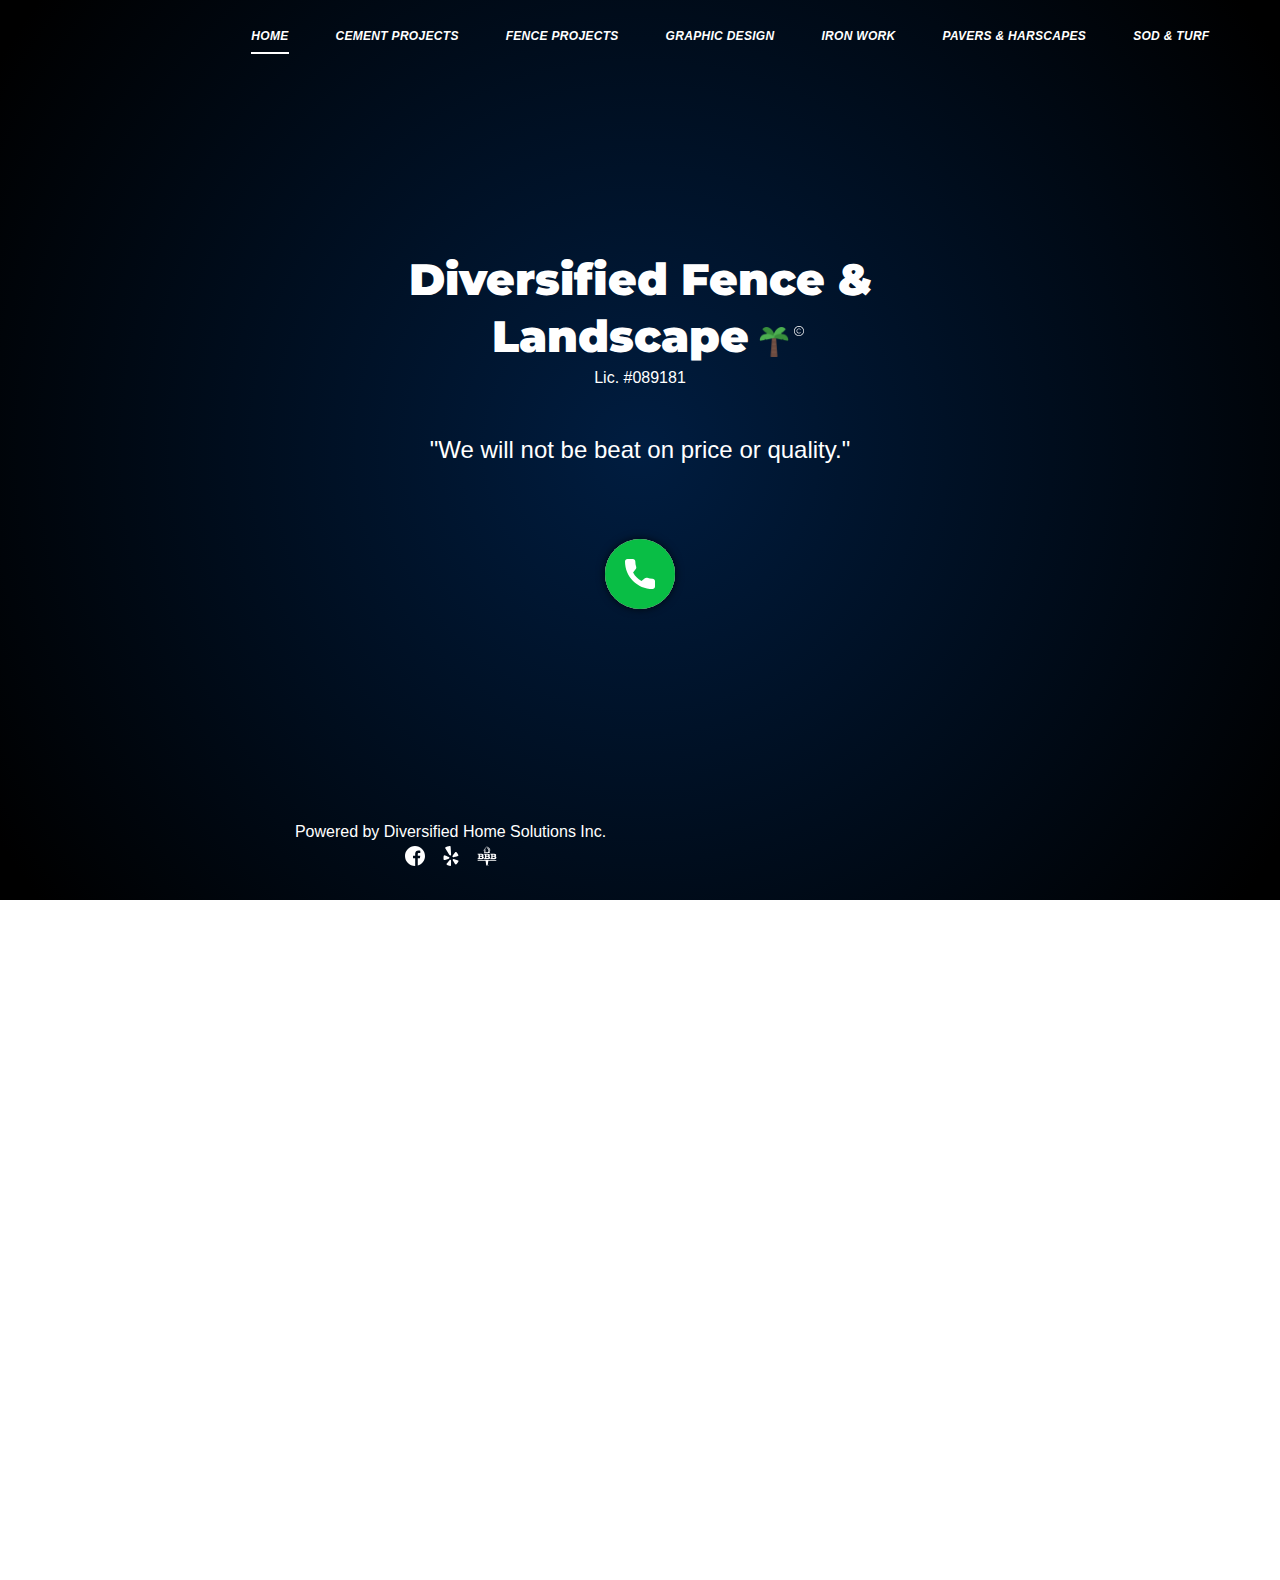
<file: index.html>
<!DOCTYPE html>
<html lang="en">

<head>

    <!-- Global site tag (gtag.js) - Google Analytics -->
    <script async src="https://www.googletagmanager.com/gtag/js?id=UA-137702322-26"></script>
    <script>
        window.dataLayer = window.dataLayer || [];
        function gtag() { dataLayer.push(arguments); }
        gtag('js', new Date());

        gtag('config', 'UA-137702322-26');
    </script>

    <meta charset="UTF-8">
    <meta name="viewport" content="width=device-width, initial-scale=1.0">

    <link rel="stylesheet" href="style.css">
    <link rel="stylesheet" href="nav.css">

    <link rel="canonical" href="https://www.diversifiedhomesolutionsinc.com/">

    <link rel="apple-touch-icon" sizes="180x180" href="/apple-touch-icon.png">
    <link rel="icon" type="image/png" sizes="32x32" href="/favicon-32x32.png">
    <link rel="icon" type="image/png" sizes="16x16" href="/favicon-16x16.png">
    <link rel="manifest" href="/site.webmanifest">
    <meta name="msapplication-TileColor" content="#da532c">
    <meta name="theme-color" content="#ffffff">

    <!-- jQuery -->
    <script defer src="https://ajax.googleapis.com/ajax/libs/jquery/3.4.1/jquery.min.js"></script>

    <link href="https://fonts.googleapis.com/css2?family=Audiowide&display=swap" rel="stylesheet">
    <link href="https://fonts.googleapis.com/css?family=Montserrat:500,600,700,800,900-Roboto&display=swap" rel="stylesheet">

    <title>Diversified Fence & Landscape</title>
</head>

<body>

    <header>

        <!-- ============================================ -->
        <!--                   NAVIGATION                 -->
        <!-- ============================================ -->

        <nav>
            <div class="navbar-menu">
                <div id="side-menu" class="side-nav">


                    <ul id="on-top" class="navbar-links">
                        <li class="nav-li"><a class="active-menu nav-link" href="/index.html">Home</a></li>
                        <li class="nav-li"><a class="nav-link" href="/html/cement-projects.html">Cement Projects</a></li>
                        <li class="nav-li"><a class="nav-link" href="/html/fence-projects.html">Fence Projects</a></li>
                        <li class="nav-li"><a class="nav-link" href="/html/graphic-design.html">Graphic Design</a></li>
                        <li class="nav-li"><a class="nav-link" href="/html/ornamental-iron-works.html">Iron Work</a></li>
                        <li class="nav-li"><a class="nav-link" href="/html/pavers-and-hardscapes.html">Pavers & Harscapes</a></li>
                        <li class="nav-li"><a class="nav-link" href="/html/sod-and-turf.html">Sod & Turf</a></li>
                    </ul>
                </div>
            </div>
        </nav>
    </header>

    <div aria-hidden="true" class="dark"></div>

    <section id="hero">
        <div aria-hidden="true" class="dark2"></div>
        <div aria-hidden="true" id="dark"></div>
        <div class="container hero-content">
            <div class="heroText">
                <h1 id="home-h">Diversified Fence & Landscape<img aria-hidden="true" class="island" src="/island.png" alt=""></h1>
                <p class="license">Lic. #089181</p>
                <div class="tabs">
                    <a class="link" href="/html/cement-projects.html">Cement</a>
                    <a class="link" href="/html/fence-projects.html">Fencing</a>
                    <a class="link" href="/html/graphic-design.html">Graphics</a>
                    <a class="link" href="/html/ornamental-iron-works.html">Iron Work</a>
                    <a class="link" href="/html/pavers-and-hardscapes.html">Pavers</a>
                    <a class="link" href="/html/sod-and-turf.html">Sod</a>
                </div>
                <h2 id="home-p">"We will not be beat on price or quality."</h2>
                <button aria-label="click to contact page" class="button-transparent about-button desktop-call" onclick="location.href='tel:619-547-3687'" type="button">
                    <svg aria-hidden="true" xmlns="http://www.w3.org/2000/svg" xmlns:xlink="http://www.w3.org/1999/xlink" version="1.1" id="Capa_1" x="0px" y="0px" viewBox="0 0 384 384" style="enable-background:new 0 0 384 384;" xml:space="preserve" width="512px" height="512px">
                        <g>
                            <g>
                                <g>
                                    <path d="M353.188,252.052c-23.51,0-46.594-3.677-68.469-10.906c-10.719-3.656-23.896-0.302-30.438,6.417l-43.177,32.594    c-50.073-26.729-80.917-57.563-107.281-107.26l31.635-42.052c8.219-8.208,11.167-20.198,7.635-31.448    c-7.26-21.99-10.948-45.063-10.948-68.583C132.146,13.823,118.323,0,101.333,0H30.813C13.823,0,0,13.823,0,30.813    C0,225.563,158.438,384,353.188,384c16.99,0,30.813-13.823,30.813-30.813v-70.323C384,265.875,370.177,252.052,353.188,252.052z" data-original="#000000" class="active-path" data-old_color="#000000" fill="#FFFFFF" />
                                </g>
                            </g>
                        </g>
                    </svg>
                    <div aria-hidden="true" class="circle circle1"></div>
                    <div aria-hidden="true" class="circle circle2"></div>
                    <div aria-hidden="true" class="circle circle3"></div>
                </button>
                <button aria-label="click to contact page" class="button-transparent about-button mobile-call" onclick="location.href='tel:619-547-3687'" type="button">
                    <svg aria-hidden="true" xmlns="http://www.w3.org/2000/svg" xmlns:xlink="http://www.w3.org/1999/xlink" version="1.1" id="Capa_1" x="0px" y="0px" viewBox="0 0 384 384" style="enable-background:new 0 0 384 384;" xml:space="preserve" width="512px" height="512px">
                        <g>
                            <g>
                                <g>
                                    <path d="M353.188,252.052c-23.51,0-46.594-3.677-68.469-10.906c-10.719-3.656-23.896-0.302-30.438,6.417l-43.177,32.594    c-50.073-26.729-80.917-57.563-107.281-107.26l31.635-42.052c8.219-8.208,11.167-20.198,7.635-31.448    c-7.26-21.99-10.948-45.063-10.948-68.583C132.146,13.823,118.323,0,101.333,0H30.813C13.823,0,0,13.823,0,30.813    C0,225.563,158.438,384,353.188,384c16.99,0,30.813-13.823,30.813-30.813v-70.323C384,265.875,370.177,252.052,353.188,252.052z" data-original="#000000" class="active-path" data-old_color="#000000" fill="#FFFFFF" />
                                </g>
                            </g>
                        </g>
                    </svg>
                    <div aria-hidden="true" class="circle circle1"></div>
                    <div aria-hidden="true" class="circle circle2"></div>
                    <div aria-hidden="true" class="circle circle3"></div>
                </button>
            </div>
            <div class="pop-in">
                <img src="/headshot.jpg" alt="">
                <div class="pop-in-group">
                    <p>Click to text our online estimator Nathan Gabriel.</p>
                    <a href="sms://6195473687">(619) 547-3687</a>
                </div>
                <button class="call-now" onclick="location.href='sms://6195473687'">
                    <img aria-hidden="true" src="text-message.svg" alt="">
                </button>
                <div class="services-button">
                    <p>Questionaire: <a href="#">How can we help you?</a></p>
                </div>
            </div>
            <p class="info">Powered by Diversified Home Solutions Inc.</p>
            <div class="social">
                <a href=""><img src="/facebook.svg" alt="facebook link" width="20px" height="20px"></a>
                <a href="https://www.yelp.com/biz/diversified-fence-and-landscape-san-diego-3"><img src="/yelp.svg" alt="yelp link" width="20px" height="20px"></a>
                <a href="https://www.bbb.org/us/ca/chula-vista/profile/fence-contractors/diversified-fence-and-landscape-1126-1000073860"><img src="/bbb.svg" alt="better business bureau link" width="20px" height="20px"></a>
            </div>
        </div>
        <div id="portfolio">
            <button class="close">Close</button>
            <div class="image-group">
                <img src="/images/image-1.jpg" alt="">
                <img src="/images/image-2.jpg" alt="">
                <img src="/images/image-3.jpg" alt="">
                <img src="/images/image-4.jpg" alt="">
                <img src="/images/image-5.jpg" alt="">
                <img src="/images/image-6.jpg" alt="">
                <img src="/images/image-7.jpg" alt="">
                <img src="/images/image-8.jpg" alt="">
                <img src="/images/image-9.jpg" alt="">
                <img src="/images/image-10.jpg" alt="">
                <img src="/images/image-11.jpg" alt="">
                <img src="/images/image-12.jpg" alt="">
                <img src="/images/image-14.jpg" alt="">
                <img src="/images/image-15.jpg" alt="">
            </div>
        </div>
        <form id="contact" name="Contact Form" method="post" data-netlify="true">
            <h3 class="contact-topper"><span>DROP</span> US A LINE</h3>

            <input aria-label="name" name="name" placeholder="Name" type="text" tabindex="1" required>
            <input aria-label="address" name="address" placeholder="Address" type="text" tabindex="1" required>
            <input aria-label="phone number" name="phone" placeholder="Your Phone Number" type="tel" tabindex="3" required>
            <select name="services" id="services" class="minimal">
                <option value="Servcies Needed" disabled selected>Services Needed</option>
                <option value="Tree Removal">Tree Removal</option>
                <option value="Tree Trim">Tree Trim</option>
                <option value="Tree Installation">Tree Installation</option>
                <option value="Yard Maintenance">Yard Maintenance</option>
                <option value="Turf Installation">Turf Installation</option>
                <option value="Sod Installation">Sod Installation</option>
                <option value="Paver or Concrete Installation">Paver or Concrete Installation</option>
                <option value="Other">Other</option>
            </select>
            <textarea aria-label="write your message" name="message" placeholder="Type your Message Here...." tabindex="5" required></textarea>

            <p class="form-submit">
                <a class="go-back" href="#">Go Back</a>
                <button name="submit" type="submit" id="contact-submit" class="primary button-solid" data-submit="...Sending">Submit</button>
            </p>
        </form>
    </section>

    <script defer src="/app.js"></script>

</body>

</html>
</file>
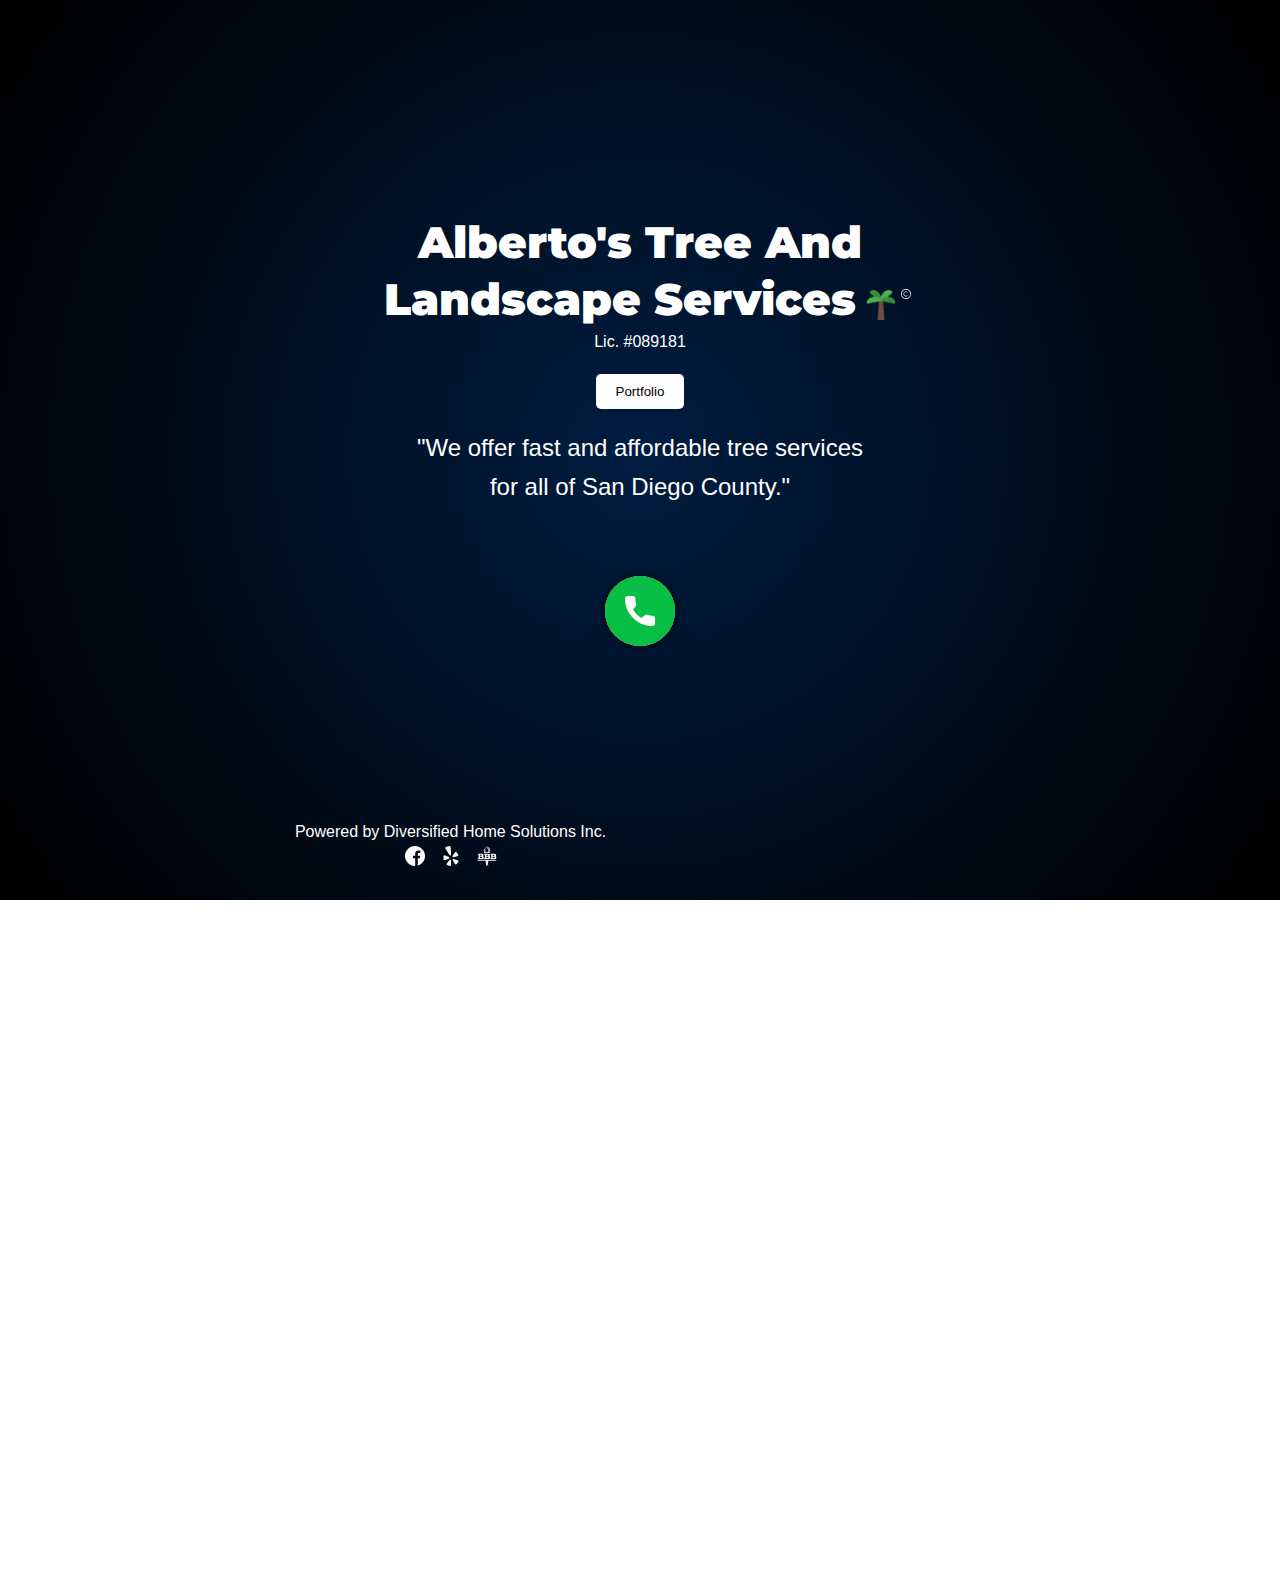
<file: Alberto.html>
<!DOCTYPE html>
<html lang="en">

<head>

    <!-- Global site tag (gtag.js) - Google Analytics -->
    <script async src="https://www.googletagmanager.com/gtag/js?id=UA-137702322-26"></script>
    <script>
        window.dataLayer = window.dataLayer || [];
        function gtag() { dataLayer.push(arguments); }
        gtag('js', new Date());

        gtag('config', 'UA-137702322-26');
    </script>

    <meta charset="UTF-8">
    <meta name="viewport" content="width=device-width, initial-scale=1.0">

    <link rel="stylesheet" href="style.css">
    <link rel="stylesheet" href="nav.css">

    <link rel="apple-touch-icon" sizes="180x180" href="/apple-touch-icon.png">
    <link rel="icon" type="image/png" sizes="32x32" href="/favicon-32x32.png">
    <link rel="icon" type="image/png" sizes="16x16" href="/favicon-16x16.png">
    <link rel="manifest" href="/site.webmanifest">
    <meta name="msapplication-TileColor" content="#da532c">
    <meta name="theme-color" content="#ffffff">

    <!-- jQuery -->
    <script defer src="https://ajax.googleapis.com/ajax/libs/jquery/3.4.1/jquery.min.js"></script>

    <link href="https://fonts.googleapis.com/css2?family=Audiowide&display=swap" rel="stylesheet">
    <link href="https://fonts.googleapis.com/css?family=Montserrat:500,600,700,800,900-Roboto&display=swap" rel="stylesheet">

    <title>Diversified Tree Services</title>
</head>

<body>

    <header>

        <!-- ============================================ -->
        <!--                   NAVIGATION                 -->
        <!-- ============================================ -->

        <!-- <nav>
            <div class="navbar-menu">
                <div id="side-menu" class="side-nav">


                    <ul id="on-top" class="navbar-links">
                        <li class="nav-li"><a class="active-menu nav-link" href="/index.html">Home</a></li>
                        <li class="nav-li"><a class="nav-link" href="/html/cement-projects.html">Cement Projects</a></li>
                        <li class="nav-li"><a class="nav-link" href="/html/fence-projects.html">Fence Projects</a></li>
                        <li class="nav-li"><a class="nav-link" href="/html/graphic-design.html">Graphic Design</a></li>
                        <li class="nav-li"><a class="nav-link" href="/html/ornamental-iron-works.html">Iron Work</a></li>
                        <li class="nav-li"><a class="nav-link" href="/html/pavers-and-hardscapes.html">Pavers & Harscapes</a></li>
                        <li class="nav-li"><a class="nav-link" href="/html/sod-and-turf.html">Sod & Turf</a></li>
                    </ul>
                </div>
            </div>
        </nav>
    </header> -->

    <div aria-hidden="true" class="dark"></div>

    <section id="hero">
        <div aria-hidden="true" class="dark2"></div>
        <div aria-hidden="true" id="dark"></div>
        <div class="container hero-content">
            <div class="heroText">
                <h1 id="home-h">Alberto's Tree And Landscape Services<img aria-hidden="true" class="island" src="/island.png" alt=""></h1>
                <p class="license">Lic. #089181</p>
                <button class="portfolio button">Portfolio</button>
                <h2 id="home-p">"We offer fast and affordable tree services for all of San Diego County."</h2>
                <button aria-label="click to contact page" class="button-transparent about-button desktop-call" onclick="location.href='tel:619-457-9725'" type="button">
                    <svg aria-hidden="true" xmlns="http://www.w3.org/2000/svg" xmlns:xlink="http://www.w3.org/1999/xlink" version="1.1" id="Capa_1" x="0px" y="0px" viewBox="0 0 384 384" style="enable-background:new 0 0 384 384;" xml:space="preserve" width="512px" height="512px">
                        <g>
                            <g>
                                <g>
                                    <path d="M353.188,252.052c-23.51,0-46.594-3.677-68.469-10.906c-10.719-3.656-23.896-0.302-30.438,6.417l-43.177,32.594    c-50.073-26.729-80.917-57.563-107.281-107.26l31.635-42.052c8.219-8.208,11.167-20.198,7.635-31.448    c-7.26-21.99-10.948-45.063-10.948-68.583C132.146,13.823,118.323,0,101.333,0H30.813C13.823,0,0,13.823,0,30.813    C0,225.563,158.438,384,353.188,384c16.99,0,30.813-13.823,30.813-30.813v-70.323C384,265.875,370.177,252.052,353.188,252.052z" data-original="#000000" class="active-path" data-old_color="#000000" fill="#FFFFFF" />
                                </g>
                            </g>
                        </g>
                    </svg>
                    <div aria-hidden="true" class="circle circle1"></div>
                    <div aria-hidden="true" class="circle circle2"></div>
                    <div aria-hidden="true" class="circle circle3"></div>
                </button>
                <button aria-label="click to contact page" class="button-transparent about-button mobile-call" onclick="location.href='tel:619-547-3687'" type="button">
                    <svg aria-hidden="true" xmlns="http://www.w3.org/2000/svg" xmlns:xlink="http://www.w3.org/1999/xlink" version="1.1" id="Capa_1" x="0px" y="0px" viewBox="0 0 384 384" style="enable-background:new 0 0 384 384;" xml:space="preserve" width="512px" height="512px">
                        <g>
                            <g>
                                <g>
                                    <path d="M353.188,252.052c-23.51,0-46.594-3.677-68.469-10.906c-10.719-3.656-23.896-0.302-30.438,6.417l-43.177,32.594    c-50.073-26.729-80.917-57.563-107.281-107.26l31.635-42.052c8.219-8.208,11.167-20.198,7.635-31.448    c-7.26-21.99-10.948-45.063-10.948-68.583C132.146,13.823,118.323,0,101.333,0H30.813C13.823,0,0,13.823,0,30.813    C0,225.563,158.438,384,353.188,384c16.99,0,30.813-13.823,30.813-30.813v-70.323C384,265.875,370.177,252.052,353.188,252.052z" data-original="#000000" class="active-path" data-old_color="#000000" fill="#FFFFFF" />
                                </g>
                            </g>
                        </g>
                    </svg>
                    <div aria-hidden="true" class="circle circle1"></div>
                    <div aria-hidden="true" class="circle circle2"></div>
                    <div aria-hidden="true" class="circle circle3"></div>
                </button>
            </div>
            <div class="pop-in">
                <img src="/images/image-3.jpg" alt="">
                <div class="pop-in-group">
                    <p>Click to text your tree service specialist now!</p>
                    <a href="sms://6194579725">(619) 457-9725</a>
                </div>
                <button class="call-now" onclick="location.href='sms://6194579725'">
                    <img src="text-message.svg" alt="">
                </button>
                <div class="services-button">
                    <p>Questionaire: <a href="#">How can we help you?</a></p>
                </div>
            </div>
            <p class="info">Powered by Diversified Home Solutions Inc.</p>
            <div class="social">
                <a href=""><img src="/facebook.svg" alt="facebook link" width="20px" height="20px"></a>
                <a href="https://www.yelp.com/biz/diversified-fence-and-landscape-san-diego-3"><img src="/yelp.svg" alt="yelp link" width="20px" height="20px"></a>
                <a href="https://www.bbb.org/us/ca/chula-vista/profile/fence-contractors/diversified-fence-and-landscape-1126-1000073860"><img src="/bbb.svg" alt="better business bureau link" width="20px" height="20px"></a>
            </div>
        </div>
        <div id="portfolio">
            <button class="close">Close</button>
            <div class="image-group">
                <img src="/images/image-1.jpg" alt="">
                <img src="/images/image-2.jpg" alt="">
                <img src="/images/image-3.jpg" alt="">
                <img src="/images/image-4.jpg" alt="">
                <img src="/images/image-5.jpg" alt="">
                <img src="/images/image-6.jpg" alt="">
                <img src="/images/image-7.jpg" alt="">
                <img src="/images/image-8.jpg" alt="">
                <img src="/images/image-9.jpg" alt="">
                <img src="/images/image-10.jpg" alt="">
                <img src="/images/image-11.jpg" alt="">
                <img src="/images/image-12.jpg" alt="">
                <img src="/images/image-14.jpg" alt="">
                <img src="/images/image-15.jpg" alt="">
            </div>
        </div>
        <form id="contact" name="Contact Form" method="post" data-netlify="true">
            <h3 class="contact-topper"><span>DROP</span> US A LINE</h3>

            <input aria-label="name" name="name" placeholder="Name" type="text" tabindex="1" required>
            <input aria-label="address" name="address" placeholder="Address" type="text" tabindex="1" required>
            <input aria-label="phone number" name="phone" placeholder="Your Phone Number" type="tel" tabindex="3" required>
            <select name="services" id="services" class="minimal">
                <option value="Servcies Needed" disabled selected>Services Needed</option>
                <option value="Tree Removal">Tree Removal</option>
                <option value="Tree Trim">Tree Trim</option>
                <option value="Tree Installation">Tree Installation</option>
                <option value="Yard Maintenance">Yard Maintenance</option>
                <option value="Turf Installation">Turf Installation</option>
                <option value="Sod Installation">Sod Installation</option>
                <option value="Paver or Concrete Installation">Paver or Concrete Installation</option>
                <option value="Other">Other</option>
            </select>
            <textarea aria-label="write your message" name="message" placeholder="Type your Message Here...." tabindex="5" required></textarea>

            <p class="form-submit">
                <a class="go-back" href="#">Go Back</a>
                <button name="submit" type="submit" id="contact-submit" class="primary button-solid" data-submit="...Sending">Submit</button>
            </p>
        </form>
    </section>

    <script defer src="/app.js"></script>

</body>

</html>
</file>
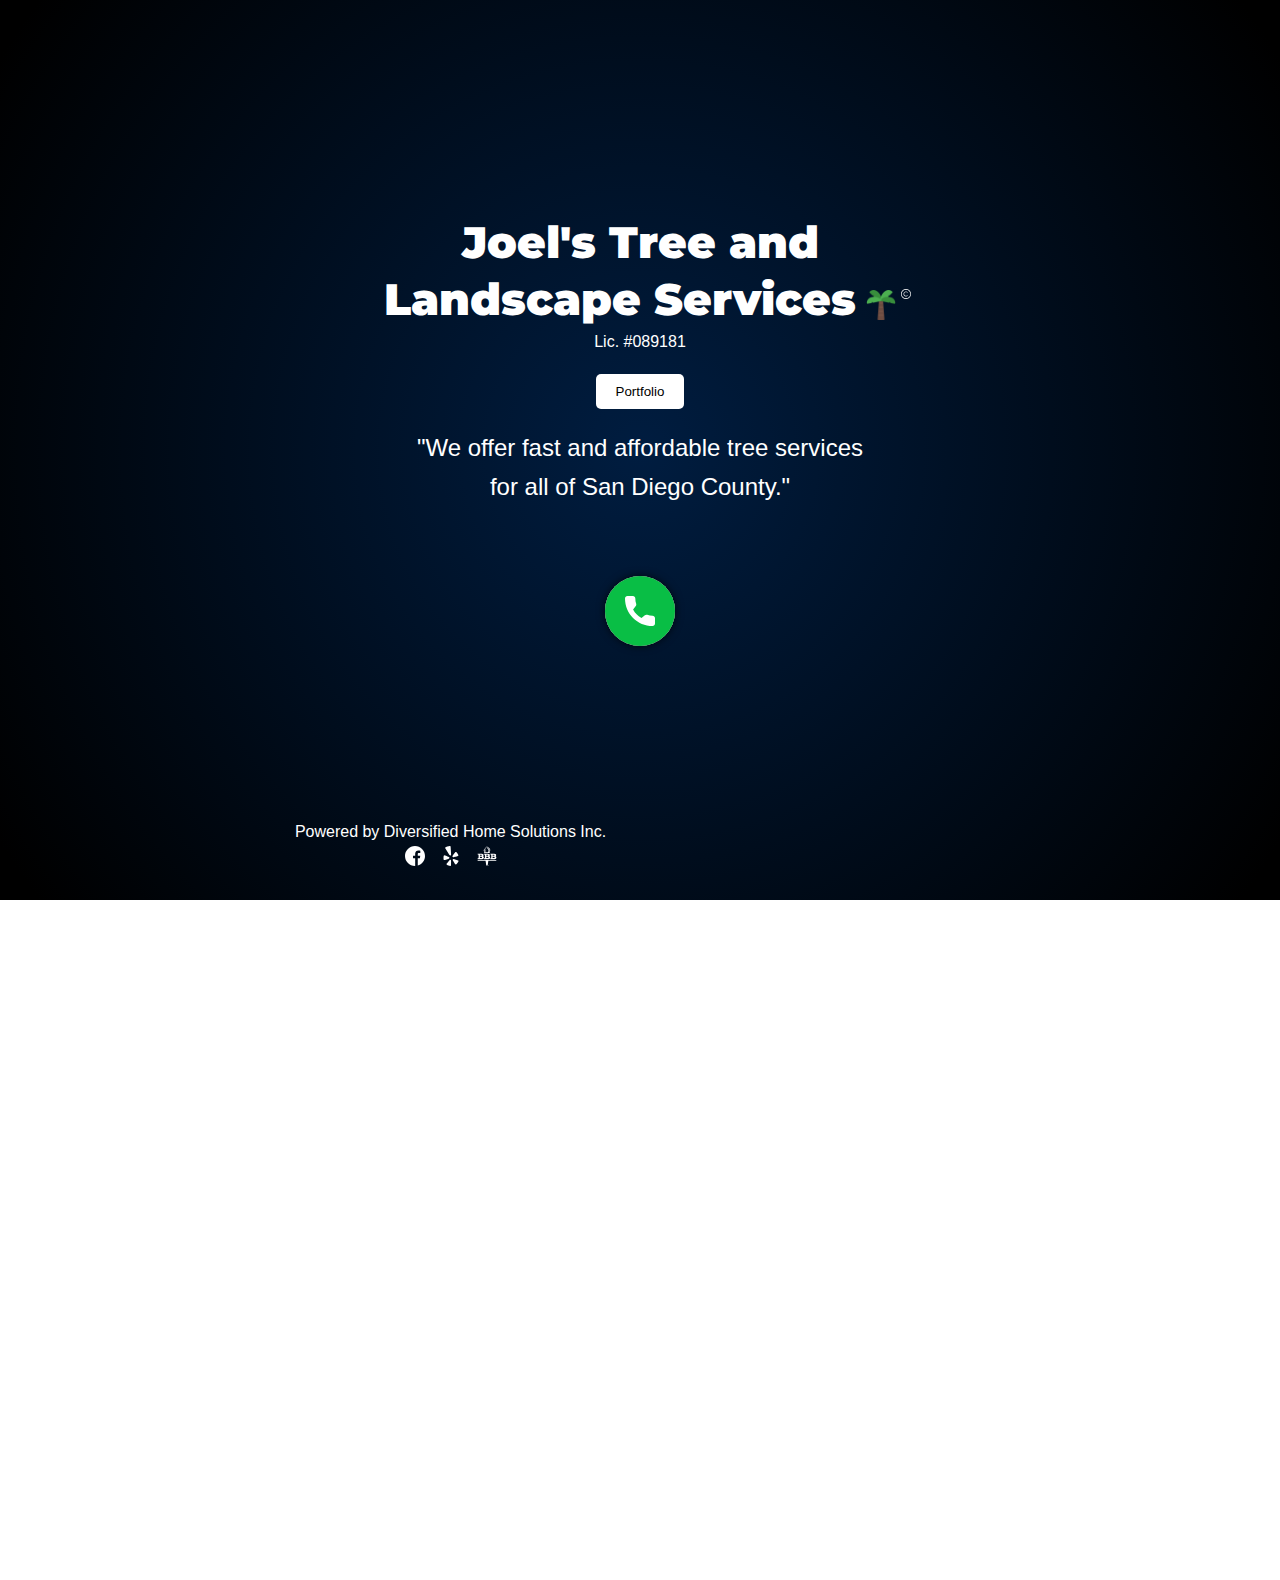
<file: Joel.html>
<!DOCTYPE html>
<html lang="en">

<head>

    <!-- Global site tag (gtag.js) - Google Analytics -->
    <script async src="https://www.googletagmanager.com/gtag/js?id=UA-137702322-26"></script>
    <script>
        window.dataLayer = window.dataLayer || [];
        function gtag() { dataLayer.push(arguments); }
        gtag('js', new Date());

        gtag('config', 'UA-137702322-26');
    </script>

    <meta charset="UTF-8">
    <meta name="viewport" content="width=device-width, initial-scale=1.0">

    <link rel="stylesheet" href="style.css">
    <link rel="stylesheet" href="nav.css">

    <link rel="apple-touch-icon" sizes="180x180" href="/apple-touch-icon.png">
    <link rel="icon" type="image/png" sizes="32x32" href="/favicon-32x32.png">
    <link rel="icon" type="image/png" sizes="16x16" href="/favicon-16x16.png">
    <link rel="manifest" href="/site.webmanifest">
    <meta name="msapplication-TileColor" content="#da532c">
    <meta name="theme-color" content="#ffffff">

    <!-- jQuery -->
    <script defer src="https://ajax.googleapis.com/ajax/libs/jquery/3.4.1/jquery.min.js"></script>

    <link href="https://fonts.googleapis.com/css2?family=Audiowide&display=swap" rel="stylesheet">
    <link href="https://fonts.googleapis.com/css?family=Montserrat:500,600,700,800,900-Roboto&display=swap" rel="stylesheet">

    <title>Diversified Tree Services</title>
</head>

<body>

    <header>


        <!-- ============================================ -->
        <!--                   NAVIGATION                 -->
        <!-- ============================================ -->

        <!-- <nav>
            <div class="navbar-menu">
                <div id="side-menu" class="side-nav">


                    <ul id="on-top" class="navbar-links">
                        <li class="nav-li"><a class="active-menu nav-link" href="/index.html">Home</a></li>
                        <li class="nav-li"><a class="nav-link" href="/html/cement-projects.html">Cement Projects</a></li>
                        <li class="nav-li"><a class="nav-link" href="/html/fence-projects.html">Fence Projects</a></li>
                        <li class="nav-li"><a class="nav-link" href="/html/graphic-design.html">Graphic Design</a></li>
                        <li class="nav-li"><a class="nav-link" href="/html/ornamental-iron-works.html">Iron Work</a></li>
                        <li class="nav-li"><a class="nav-link" href="/html/pavers-and-hardscapes.html">Pavers & Harscapes</a></li>
                        <li class="nav-li"><a class="nav-link" href="/html/sod-and-turf.html">Sod & Turf</a></li>
                    </ul>
                </div>
            </div>
        </nav> -->
    </header>

    <div aria-hidden="true" class="dark"></div>

    <section id="hero">
        <div aria-hidden="true" class="dark2"></div>
        <div aria-hidden="true" id="dark"></div>
        <div class="container hero-content">
            <div class="heroText">
                <h1 id="home-h">Joel's Tree and Landscape Services<img aria-hidden="true" class="island" src="/island.png" alt=""></h1>
                <p class="license">Lic. #089181</p>
                <button class="portfolio button">Portfolio</button>
                <h2 id="home-p">"We offer fast and affordable tree services for all of San Diego County."</h2>
                <button aria-label="click to contact page" class="button-transparent about-button desktop-call" onclick="location.href='tel:619-587-0678'" type="button">
                    <svg aria-hidden="true" xmlns="http://www.w3.org/2000/svg" xmlns:xlink="http://www.w3.org/1999/xlink" version="1.1" id="Capa_1" x="0px" y="0px" viewBox="0 0 384 384" style="enable-background:new 0 0 384 384;" xml:space="preserve" width="512px" height="512px">
                        <g>
                            <g>
                                <g>
                                    <path d="M353.188,252.052c-23.51,0-46.594-3.677-68.469-10.906c-10.719-3.656-23.896-0.302-30.438,6.417l-43.177,32.594    c-50.073-26.729-80.917-57.563-107.281-107.26l31.635-42.052c8.219-8.208,11.167-20.198,7.635-31.448    c-7.26-21.99-10.948-45.063-10.948-68.583C132.146,13.823,118.323,0,101.333,0H30.813C13.823,0,0,13.823,0,30.813    C0,225.563,158.438,384,353.188,384c16.99,0,30.813-13.823,30.813-30.813v-70.323C384,265.875,370.177,252.052,353.188,252.052z" data-original="#000000" class="active-path" data-old_color="#000000" fill="#FFFFFF" />
                                </g>
                            </g>
                        </g>
                    </svg>
                    <div aria-hidden="true" class="circle circle1"></div>
                    <div aria-hidden="true" class="circle circle2"></div>
                    <div aria-hidden="true" class="circle circle3"></div>
                </button>
                <button aria-label="click to contact page" class="button-transparent about-button mobile-call" onclick="location.href='tel:619-547-3687'" type="button">
                    <svg aria-hidden="true" xmlns="http://www.w3.org/2000/svg" xmlns:xlink="http://www.w3.org/1999/xlink" version="1.1" id="Capa_1" x="0px" y="0px" viewBox="0 0 384 384" style="enable-background:new 0 0 384 384;" xml:space="preserve" width="512px" height="512px">
                        <g>
                            <g>
                                <g>
                                    <path d="M353.188,252.052c-23.51,0-46.594-3.677-68.469-10.906c-10.719-3.656-23.896-0.302-30.438,6.417l-43.177,32.594    c-50.073-26.729-80.917-57.563-107.281-107.26l31.635-42.052c8.219-8.208,11.167-20.198,7.635-31.448    c-7.26-21.99-10.948-45.063-10.948-68.583C132.146,13.823,118.323,0,101.333,0H30.813C13.823,0,0,13.823,0,30.813    C0,225.563,158.438,384,353.188,384c16.99,0,30.813-13.823,30.813-30.813v-70.323C384,265.875,370.177,252.052,353.188,252.052z" data-original="#000000" class="active-path" data-old_color="#000000" fill="#FFFFFF" />
                                </g>
                            </g>
                        </g>
                    </svg>
                    <div aria-hidden="true" class="circle circle1"></div>
                    <div aria-hidden="true" class="circle circle2"></div>
                    <div aria-hidden="true" class="circle circle3"></div>
                </button>
            </div>
            <div class="pop-in">
                <img src="/images/image-12.jpg" alt="">
                <div class="pop-in-group">
                    <p>Click to text your tree service specialist now!</p>
                    <a href="sms://6195870678">(619) 587-0678</a>
                </div>
                <button class="call-now" onclick="location.href='sms://6195870678'">
                    <img src="text-message.svg" alt="">
                </button>
                <div class="services-button">
                    <p>Questionaire: <a href="#">How can we help you?</a></p>
                </div>
            </div>
            <p class="info">Powered by Diversified Home Solutions Inc.</p>
            <div class="social">
                <a href=""><img src="/facebook.svg" alt="facebook link" width="20px" height="20px"></a>
                <a href="https://www.yelp.com/biz/diversified-fence-and-landscape-san-diego-3"><img src="/yelp.svg" alt="yelp link" width="20px" height="20px"></a>
                <a href="https://www.bbb.org/us/ca/chula-vista/profile/fence-contractors/diversified-fence-and-landscape-1126-1000073860"><img src="/bbb.svg" alt="better business bureau link" width="20px" height="20px"></a>
            </div>
        </div>
        <div id="portfolio">
            <button class="close">Close</button>
            <div class="image-group">
                <img src="/images/image-1.jpg" alt="">
                <img src="/images/image-2.jpg" alt="">
                <img src="/images/image-3.jpg" alt="">
                <img src="/images/image-4.jpg" alt="">
                <img src="/images/image-5.jpg" alt="">
                <img src="/images/image-6.jpg" alt="">
                <img src="/images/image-7.jpg" alt="">
                <img src="/images/image-8.jpg" alt="">
                <img src="/images/image-9.jpg" alt="">
                <img src="/images/image-10.jpg" alt="">
                <img src="/images/image-11.jpg" alt="">
                <img src="/images/image-12.jpg" alt="">
                <img src="/images/image-14.jpg" alt="">
                <img src="/images/image-15.jpg" alt="">
            </div>
        </div>
        <form id="contact" name="Contact Form" method="post" data-netlify="true">
            <h3 class="contact-topper"><span>DROP</span> US A LINE</h3>

            <input aria-label="name" name="name" placeholder="Name" type="text" tabindex="1" required>
            <input aria-label="address" name="address" placeholder="Address" type="text" tabindex="1" required>
            <input aria-label="phone number" name="phone" placeholder="Your Phone Number" type="tel" tabindex="3" required>
            <select name="services" id="services" class="minimal">
                <option value="Servcies Needed" disabled selected>Services Needed</option>
                <option value="Tree Removal">Tree Removal</option>
                <option value="Tree Trim">Tree Trim</option>
                <option value="Tree Installation">Tree Installation</option>
                <option value="Yard Maintenance">Yard Maintenance</option>
                <option value="Turf Installation">Turf Installation</option>
                <option value="Sod Installation">Sod Installation</option>
                <option value="Paver or Concrete Installation">Paver or Concrete Installation</option>
                <option value="Other">Other</option>
            </select>
            <textarea aria-label="write your message" name="message" placeholder="Type your Message Here...." tabindex="5" required></textarea>

            <p class="form-submit">
                <a class="go-back" href="#">Go Back</a>
                <button name="submit" type="submit" id="contact-submit" class="primary button-solid" data-submit="...Sending">Submit</button>
            </p>
        </form>
    </section>

    <script defer src="/app.js"></script>

</body>

</html>
</file>
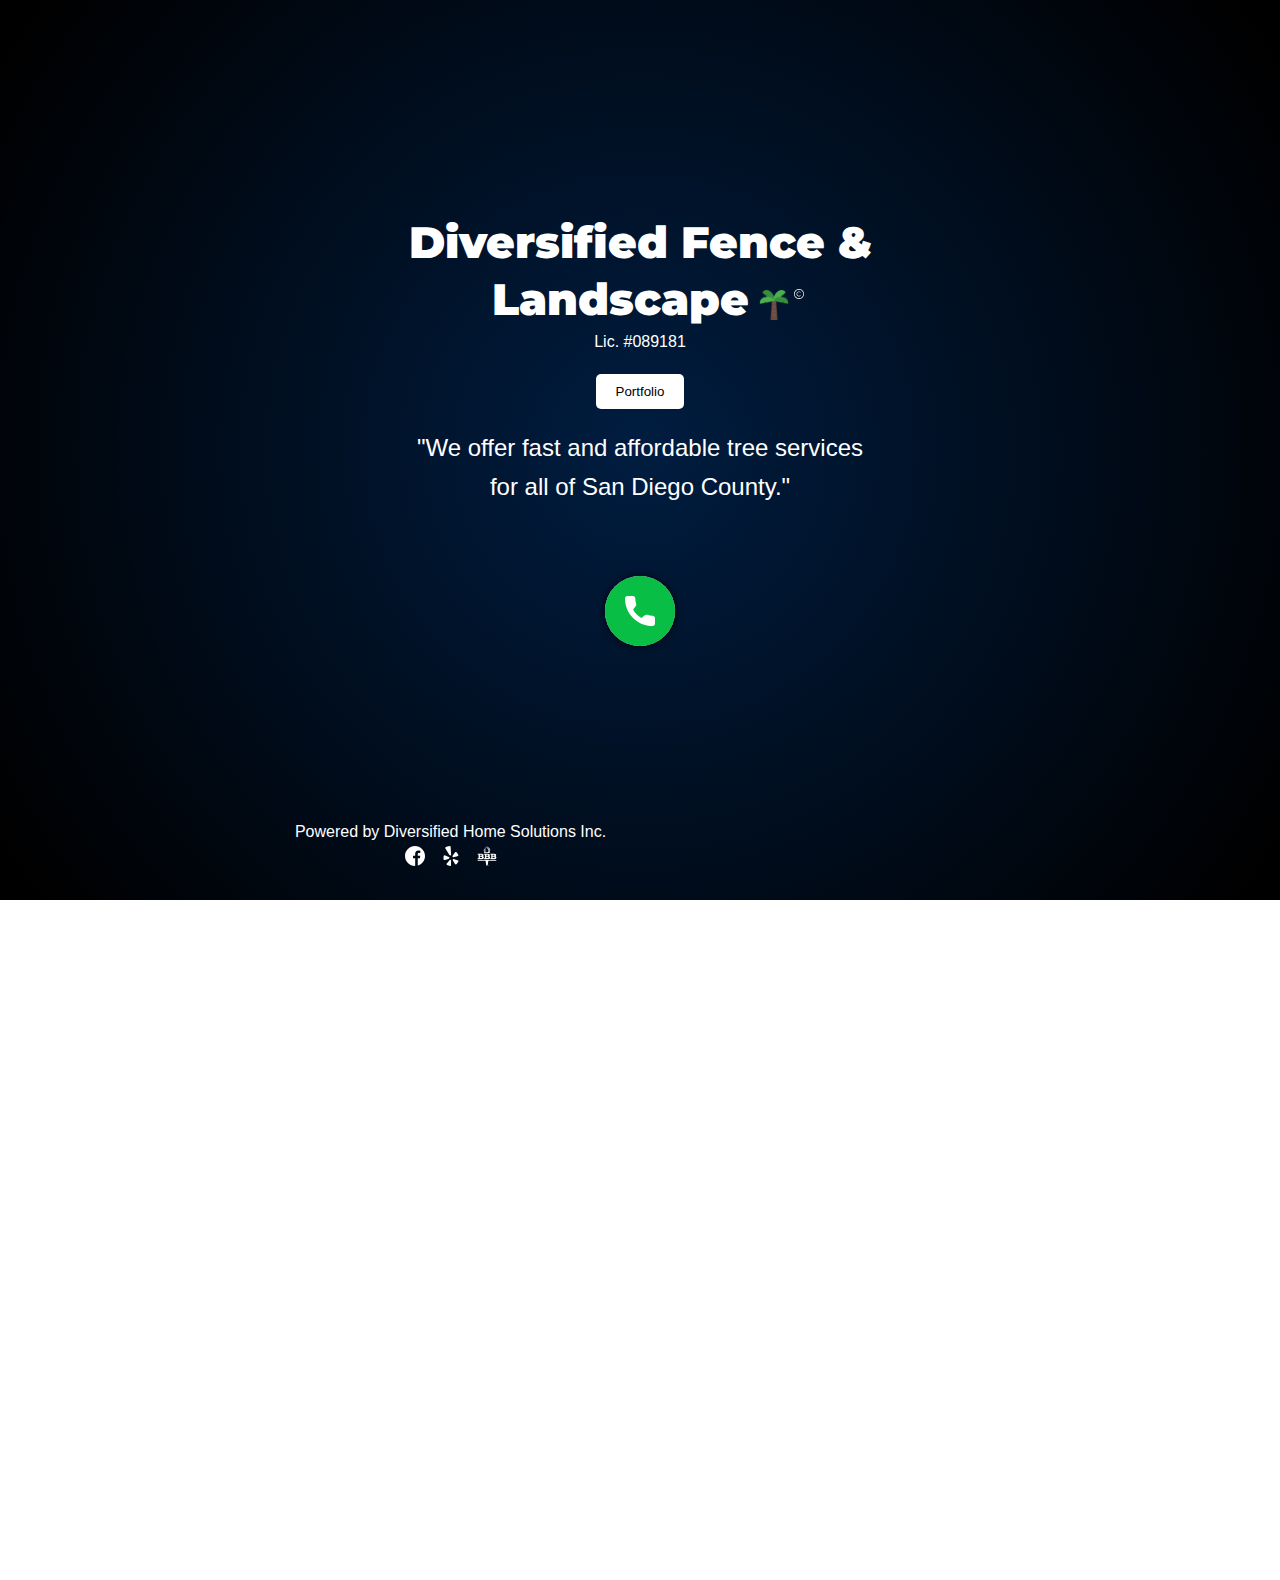
<file: jorge.html>
<!DOCTYPE html>
<html lang="en">

<head>

    <!-- Global site tag (gtag.js) - Google Analytics -->
    <script async src="https://www.googletagmanager.com/gtag/js?id=UA-137702322-26"></script>
    <script>
        window.dataLayer = window.dataLayer || [];
        function gtag() { dataLayer.push(arguments); }
        gtag('js', new Date());

        gtag('config', 'UA-137702322-26');
    </script>

    <meta charset="UTF-8">
    <meta name="viewport" content="width=device-width, initial-scale=1.0">

    <link rel="stylesheet" href="style.css">
    <link rel="stylesheet" href="nav.css">

    <link rel="apple-touch-icon" sizes="180x180" href="/apple-touch-icon.png">
    <link rel="icon" type="image/png" sizes="32x32" href="/favicon-32x32.png">
    <link rel="icon" type="image/png" sizes="16x16" href="/favicon-16x16.png">
    <link rel="manifest" href="/site.webmanifest">
    <meta name="msapplication-TileColor" content="#da532c">
    <meta name="theme-color" content="#ffffff">

    <!-- jQuery -->
    <script defer src="https://ajax.googleapis.com/ajax/libs/jquery/3.4.1/jquery.min.js"></script>

    <link href="https://fonts.googleapis.com/css2?family=Audiowide&display=swap" rel="stylesheet">
    <link href="https://fonts.googleapis.com/css?family=Montserrat:500,600,700,800,900-Roboto&display=swap" rel="stylesheet">

    <title>Diversified Tree Services</title>
</head>

<body>

    <header>

        <!-- ============================================ -->
        <!--                   NAVIGATION                 -->
        <!-- ============================================ -->

        <!-- <nav>
            <div class="navbar-menu">
                <div id="side-menu" class="side-nav">


                    <ul id="on-top" class="navbar-links">
                        <li class="nav-li"><a class="active-menu nav-link" href="/index.html">Home</a></li>
                        <li class="nav-li"><a class="nav-link" href="/html/cement-projects.html">Cement Projects</a></li>
                        <li class="nav-li"><a class="nav-link" href="/html/fence-projects.html">Fence Projects</a></li>
                        <li class="nav-li"><a class="nav-link" href="/html/graphic-design.html">Graphic Design</a></li>
                        <li class="nav-li"><a class="nav-link" href="/html/ornamental-iron-works.html">Iron Work</a></li>
                        <li class="nav-li"><a class="nav-link" href="/html/pavers-and-hardscapes.html">Pavers & Harscapes</a></li>
                        <li class="nav-li"><a class="nav-link" href="/html/sod-and-turf.html">Sod & Turf</a></li>
                    </ul>
                </div>
            </div>
        </nav> -->
    </header>

    <div aria-hidden="true" class="dark"></div>

    <section id="hero">
        <div aria-hidden="true" class="dark2"></div>
        <div aria-hidden="true" id="dark"></div>
        <div class="container hero-content">
            <div class="heroText">
                <h1 id="home-h">Diversified Fence & Landscape<img aria-hidden="true" class="island" src="/island.png" alt=""></h1>
                <p class="license">Lic. #089181</p>
                <button class="portfolio button">Portfolio</button>
                <h2 id="home-p">"We offer fast and affordable tree services for all of San Diego County."</h2>
                <button aria-label="click to contact page" class="button-transparent about-button desktop-call" onclick="location.href='tel:619-547-3687'" type="button">
                    <svg aria-hidden="true" xmlns="http://www.w3.org/2000/svg" xmlns:xlink="http://www.w3.org/1999/xlink" version="1.1" id="Capa_1" x="0px" y="0px" viewBox="0 0 384 384" style="enable-background:new 0 0 384 384;" xml:space="preserve" width="512px" height="512px">
                        <g>
                            <g>
                                <g>
                                    <path d="M353.188,252.052c-23.51,0-46.594-3.677-68.469-10.906c-10.719-3.656-23.896-0.302-30.438,6.417l-43.177,32.594    c-50.073-26.729-80.917-57.563-107.281-107.26l31.635-42.052c8.219-8.208,11.167-20.198,7.635-31.448    c-7.26-21.99-10.948-45.063-10.948-68.583C132.146,13.823,118.323,0,101.333,0H30.813C13.823,0,0,13.823,0,30.813    C0,225.563,158.438,384,353.188,384c16.99,0,30.813-13.823,30.813-30.813v-70.323C384,265.875,370.177,252.052,353.188,252.052z" data-original="#000000" class="active-path" data-old_color="#000000" fill="#FFFFFF" />
                                </g>
                            </g>
                        </g>
                    </svg>
                    <div aria-hidden="true" class="circle circle1"></div>
                    <div aria-hidden="true" class="circle circle2"></div>
                    <div aria-hidden="true" class="circle circle3"></div>
                </button>
                <button aria-label="click to contact page" class="button-transparent about-button mobile-call" onclick="location.href='tel:619-547-3687'" type="button">
                    <svg aria-hidden="true" xmlns="http://www.w3.org/2000/svg" xmlns:xlink="http://www.w3.org/1999/xlink" version="1.1" id="Capa_1" x="0px" y="0px" viewBox="0 0 384 384" style="enable-background:new 0 0 384 384;" xml:space="preserve" width="512px" height="512px">
                        <g>
                            <g>
                                <g>
                                    <path d="M353.188,252.052c-23.51,0-46.594-3.677-68.469-10.906c-10.719-3.656-23.896-0.302-30.438,6.417l-43.177,32.594    c-50.073-26.729-80.917-57.563-107.281-107.26l31.635-42.052c8.219-8.208,11.167-20.198,7.635-31.448    c-7.26-21.99-10.948-45.063-10.948-68.583C132.146,13.823,118.323,0,101.333,0H30.813C13.823,0,0,13.823,0,30.813    C0,225.563,158.438,384,353.188,384c16.99,0,30.813-13.823,30.813-30.813v-70.323C384,265.875,370.177,252.052,353.188,252.052z" data-original="#000000" class="active-path" data-old_color="#000000" fill="#FFFFFF" />
                                </g>
                            </g>
                        </g>
                    </svg>
                    <div aria-hidden="true" class="circle circle1"></div>
                    <div aria-hidden="true" class="circle circle2"></div>
                    <div aria-hidden="true" class="circle circle3"></div>
                </button>
            </div>
            <div class="pop-in">
                <img src="/images/image-12.jpg" alt="">
                <div class="pop-in-group">
                    <p>Click to text our tree service specialist Jorge now!</p>
                    <a href="sms://8583576915">(858) 357-6915</a>
                </div>
                <button class="call-now" onclick="location.href='sms://8583576915'">
                    <img src="text-message.svg" alt="">
                </button>
                <div class="services-button">
                    <p>Questionaire: <a href="#">How can we help you?</a></p>
                </div>
            </div>
            <p class="info">Powered by Diversified Home Solutions Inc.</p>
            <div class="social">
                <a href=""><img src="/facebook.svg" alt="facebook link" width="20px" height="20px"></a>
                <a href="https://www.yelp.com/biz/diversified-fence-and-landscape-san-diego-3"><img src="/yelp.svg" alt="yelp link" width="20px" height="20px"></a>
                <a href="https://www.bbb.org/us/ca/chula-vista/profile/fence-contractors/diversified-fence-and-landscape-1126-1000073860"><img src="/bbb.svg" alt="better business bureau link" width="20px" height="20px"></a>
            </div>
        </div>
        <div id="portfolio">
            <button class="close">Close</button>
            <div class="image-group">
                <img src="/images/image-1.jpg" alt="">
                <img src="/images/image-2.jpg" alt="">
                <img src="/images/image-3.jpg" alt="">
                <img src="/images/image-4.jpg" alt="">
                <img src="/images/image-5.jpg" alt="">
                <img src="/images/image-6.jpg" alt="">
                <img src="/images/image-7.jpg" alt="">
                <img src="/images/image-8.jpg" alt="">
                <img src="/images/image-9.jpg" alt="">
                <img src="/images/image-10.jpg" alt="">
                <img src="/images/image-11.jpg" alt="">
                <img src="/images/image-12.jpg" alt="">
                <img src="/images/image-14.jpg" alt="">
                <img src="/images/image-15.jpg" alt="">
            </div>
        </div>
        <form id="contact" name="Contact Form" method="post" data-netlify="true">
            <h3 class="contact-topper"><span>DROP</span> US A LINE</h3>

            <input aria-label="name" name="name" placeholder="Name" type="text" tabindex="1" required>
            <input aria-label="address" name="address" placeholder="Address" type="text" tabindex="1" required>
            <input aria-label="phone number" name="phone" placeholder="Your Phone Number" type="tel" tabindex="3" required>
            <select name="services" id="services" class="minimal">
                <option value="Servcies Needed" disabled selected>Services Needed</option>
                <option value="Tree Removal">Tree Removal</option>
                <option value="Tree Trim">Tree Trim</option>
                <option value="Tree Installation">Tree Installation</option>
                <option value="Yard Maintenance">Yard Maintenance</option>
                <option value="Turf Installation">Turf Installation</option>
                <option value="Sod Installation">Sod Installation</option>
                <option value="Paver or Concrete Installation">Paver or Concrete Installation</option>
                <option value="Other">Other</option>
            </select>
            <textarea aria-label="write your message" name="message" placeholder="Type your Message Here...." tabindex="5" required></textarea>

            <p class="form-submit">
                <a class="go-back" href="#">Go Back</a>
                <button name="submit" type="submit" id="contact-submit" class="primary button-solid" data-submit="...Sending">Submit</button>
            </p>
        </form>
    </section>

    <script defer src="/app.js"></script>

</body>

</html>
</file>
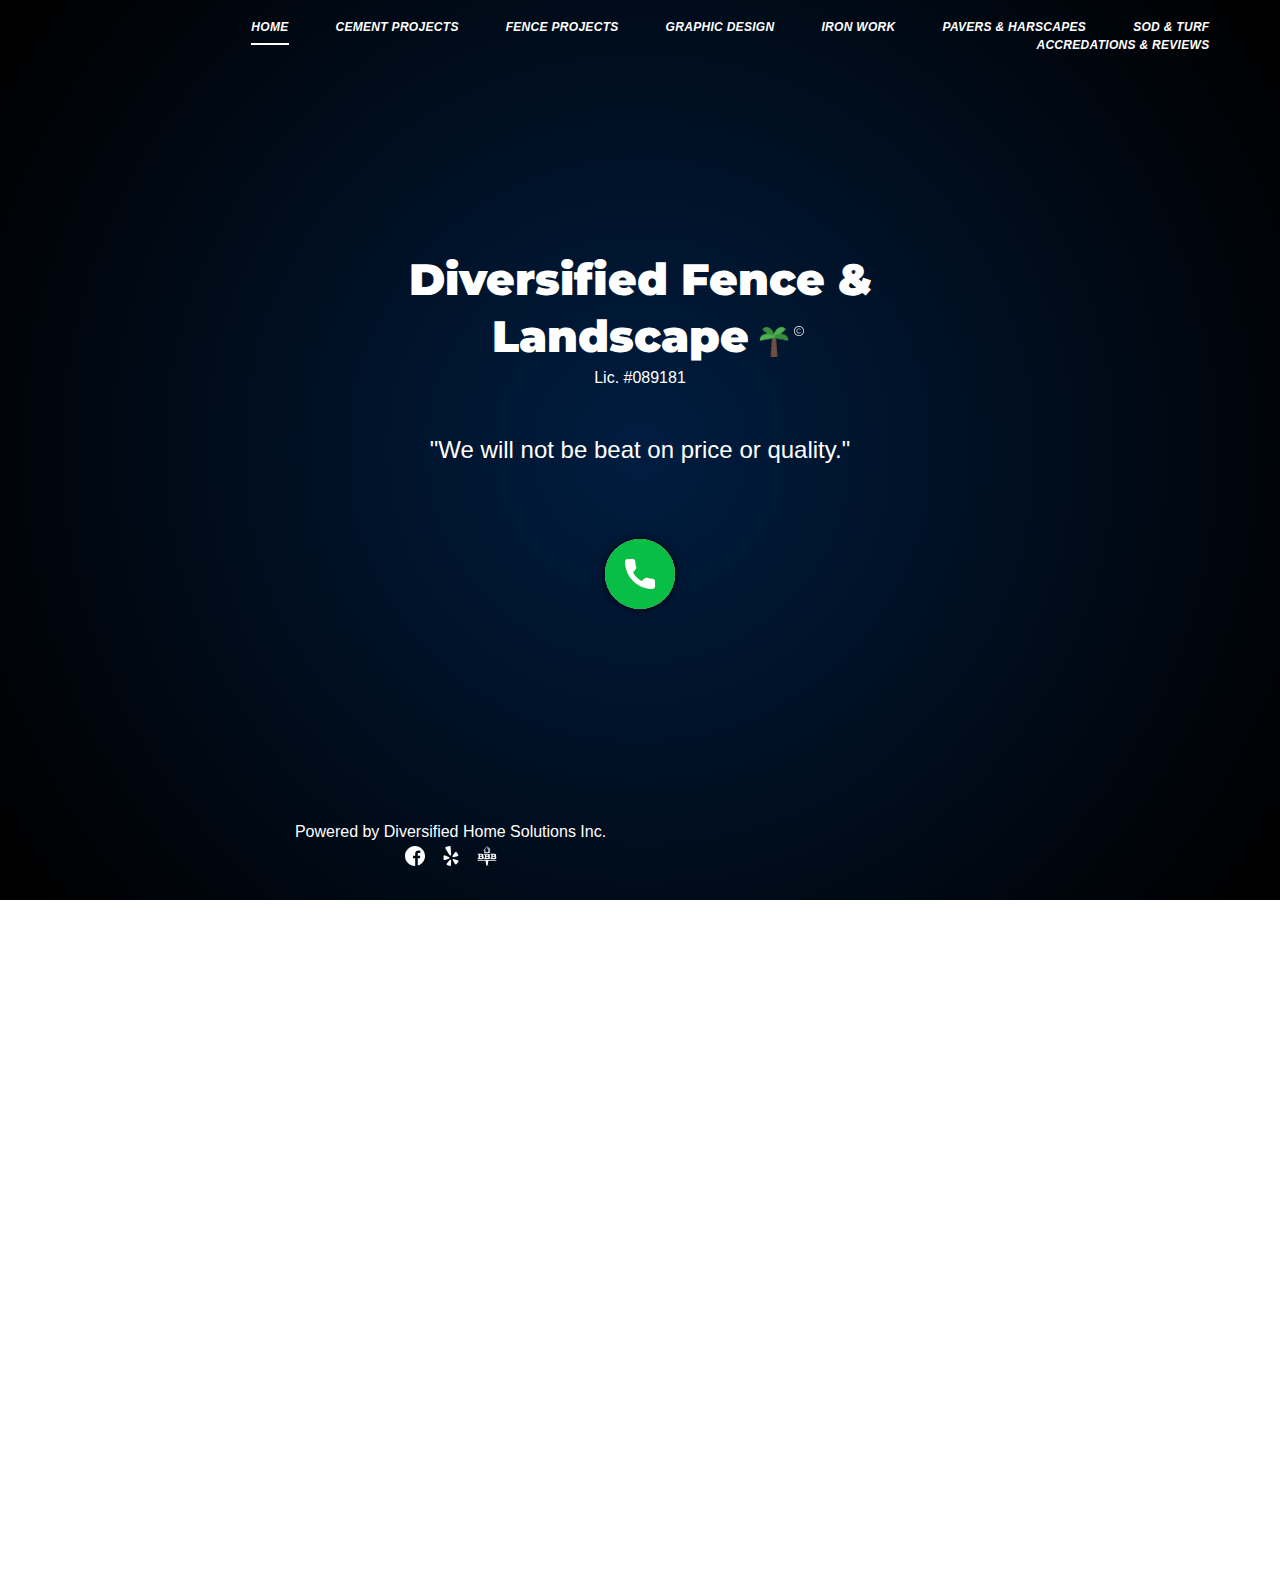
<file: mike.html>
<!DOCTYPE html>
<html lang="en">

<head>

    <!-- Global site tag (gtag.js) - Google Analytics -->
    <script async src="https://www.googletagmanager.com/gtag/js?id=UA-137702322-26"></script>
    <script>
        window.dataLayer = window.dataLayer || [];
        function gtag() { dataLayer.push(arguments); }
        gtag('js', new Date());

        gtag('config', 'UA-137702322-26');
    </script>

    <meta charset="UTF-8">
    <meta name="viewport" content="width=device-width, initial-scale=1.0">

    <link rel="stylesheet" href="style.css">
    <link rel="stylesheet" href="nav.css">

    <link rel="canonical" href="https://www.diversifiedhomesolutionsinc.com/">

    <link rel="apple-touch-icon" sizes="180x180" href="/apple-touch-icon.png">
    <link rel="icon" type="image/png" sizes="32x32" href="/favicon-32x32.png">
    <link rel="icon" type="image/png" sizes="16x16" href="/favicon-16x16.png">
    <link rel="manifest" href="/site.webmanifest">
    <meta name="msapplication-TileColor" content="#da532c">
    <meta name="theme-color" content="#ffffff">

    <!-- jQuery -->
    <script defer src="https://ajax.googleapis.com/ajax/libs/jquery/3.4.1/jquery.min.js"></script>

    <link href="https://fonts.googleapis.com/css2?family=Audiowide&display=swap" rel="stylesheet">
    <link href="https://fonts.googleapis.com/css?family=Montserrat:500,600,700,800,900-Roboto&display=swap" rel="stylesheet">

    <title>Diversified Fence & Landscape</title>
</head>

<body>

    <header>

        <!-- ============================================ -->
        <!--                   NAVIGATION                 -->
        <!-- ============================================ -->

        <nav>
            <div class="navbar-menu">
                <div id="side-menu" class="side-nav">


                    <ul id="on-top" class="navbar-links">
                        <li class="nav-li"><a class="active-menu nav-link" href="/index.html">Home</a></li>
                        <li class="nav-li"><a class="nav-link" href="/html/cement-projects.html">Cement Projects</a></li>
                        <li class="nav-li"><a class="nav-link" href="/html/fence-projects.html">Fence Projects</a></li>
                        <li class="nav-li"><a class="nav-link" href="/html/graphic-design.html">Graphic Design</a></li>
                        <li class="nav-li"><a class="nav-link" href="/html/ornamental-iron-works.html">Iron Work</a></li>
                        <li class="nav-li"><a class="nav-link" href="/html/pavers-and-hardscapes.html">Pavers & Harscapes</a></li>
                        <li class="nav-li"><a class="nav-link" href="/html/sod-and-turf.html">Sod & Turf</a></li>
                        <li class="nav-li"><a class="nav-link" href="/html/accredations.html">Accredations & Reviews</a></li>
                    </ul>
                </div>
            </div>
        </nav>
    </header>

    <div aria-hidden="true" class="dark"></div>

    <section id="hero">
        <div aria-hidden="true" class="dark2"></div>
        <div aria-hidden="true" id="dark"></div>
        <div class="container hero-content">
            <div class="heroText">
                <h1 id="home-h">Diversified Fence & Landscape<img aria-hidden="true" class="island" src="/island.png" alt=""></h1>
                <p class="license">Lic. #089181</p>
                <div class="tabs">
                    <a class="link" href="/html/cement-projects.html">Cement</a>
                    <a class="link" href="/html/fence-projects.html">Fencing</a>
                    <a class="link" href="/html/graphic-design.html">Graphics</a>
                    <a class="link" href="/html/ornamental-iron-works.html">Iron Work</a>
                    <a class="link" href="/html/pavers-and-hardscapes.html">Pavers</a>
                    <a class="link" href="/html/sod-and-turf.html">Sod</a>
                    <a class="link block" href="/html/accredations.html">Accredations & Reviews</a>
                </div>
                <h2 id="home-p">"We will not be beat on price or quality."</h2>
                <button aria-label="click to contact page" class="button-transparent about-button desktop-call" onclick="location.href='tel:619-737-7433'" type="button">
                    <svg aria-hidden="true" xmlns="http://www.w3.org/2000/svg" xmlns:xlink="http://www.w3.org/1999/xlink" version="1.1" id="Capa_1" x="0px" y="0px" viewBox="0 0 384 384" style="enable-background:new 0 0 384 384;" xml:space="preserve" width="512px" height="512px">
                        <g>
                            <g>
                                <g>
                                    <path d="M353.188,252.052c-23.51,0-46.594-3.677-68.469-10.906c-10.719-3.656-23.896-0.302-30.438,6.417l-43.177,32.594    c-50.073-26.729-80.917-57.563-107.281-107.26l31.635-42.052c8.219-8.208,11.167-20.198,7.635-31.448    c-7.26-21.99-10.948-45.063-10.948-68.583C132.146,13.823,118.323,0,101.333,0H30.813C13.823,0,0,13.823,0,30.813    C0,225.563,158.438,384,353.188,384c16.99,0,30.813-13.823,30.813-30.813v-70.323C384,265.875,370.177,252.052,353.188,252.052z" data-original="#000000" class="active-path" data-old_color="#000000" fill="#FFFFFF" />
                                </g>
                            </g>
                        </g>
                    </svg>
                    <div aria-hidden="true" class="circle circle1"></div>
                    <div aria-hidden="true" class="circle circle2"></div>
                    <div aria-hidden="true" class="circle circle3"></div>
                </button>
                <button aria-label="click to contact page" class="button-transparent about-button mobile-call" onclick="location.href='tel:619-547-3687'" type="button">
                    <svg aria-hidden="true" xmlns="http://www.w3.org/2000/svg" xmlns:xlink="http://www.w3.org/1999/xlink" version="1.1" id="Capa_1" x="0px" y="0px" viewBox="0 0 384 384" style="enable-background:new 0 0 384 384;" xml:space="preserve" width="512px" height="512px">
                        <g>
                            <g>
                                <g>
                                    <path d="M353.188,252.052c-23.51,0-46.594-3.677-68.469-10.906c-10.719-3.656-23.896-0.302-30.438,6.417l-43.177,32.594    c-50.073-26.729-80.917-57.563-107.281-107.26l31.635-42.052c8.219-8.208,11.167-20.198,7.635-31.448    c-7.26-21.99-10.948-45.063-10.948-68.583C132.146,13.823,118.323,0,101.333,0H30.813C13.823,0,0,13.823,0,30.813    C0,225.563,158.438,384,353.188,384c16.99,0,30.813-13.823,30.813-30.813v-70.323C384,265.875,370.177,252.052,353.188,252.052z" data-original="#000000" class="active-path" data-old_color="#000000" fill="#FFFFFF" />
                                </g>
                            </g>
                        </g>
                    </svg>
                    <div aria-hidden="true" class="circle circle1"></div>
                    <div aria-hidden="true" class="circle circle2"></div>
                    <div aria-hidden="true" class="circle circle3"></div>
                </button>
            </div>
            <div class="pop-in">
                <img src="/mike.JPG" alt="">
                <div class="pop-in-group">
                    <p>Click to text our field estimator Mike.</p>
                    <a href="sms://6197377433">(619) 737-7433</a>
                </div>
                <button class="call-now" onclick="location.href='sms://6197377433'">
                    <img aria-hidden="true" src="text-message.svg" alt="">
                </button>
                <div class="services-button">
                    <p>Questionaire: <a href="#">How can we help you?</a></p>
                </div>
            </div>
            <p class="info">Powered by Diversified Home Solutions Inc.</p>
            <div class="social">
                <a href=""><img src="/facebook.svg" alt="facebook link" width="20px" height="20px"></a>
                <a href="https://www.yelp.com/biz/diversified-fence-and-landscape-san-diego-3"><img src="/yelp.svg" alt="yelp link" width="20px" height="20px"></a>
                <a href="https://www.bbb.org/us/ca/chula-vista/profile/fence-contractors/diversified-fence-and-landscape-1126-1000073860"><img src="/bbb.svg" alt="better business bureau link" width="20px" height="20px"></a>
            </div>
        </div>
        <div id="portfolio">
            <button class="close">Close</button>
            <div class="image-group">
                <img src="/images/image-1.jpg" alt="">
                <img src="/images/image-2.jpg" alt="">
                <img src="/images/image-3.jpg" alt="">
                <img src="/images/image-4.jpg" alt="">
                <img src="/images/image-5.jpg" alt="">
                <img src="/images/image-6.jpg" alt="">
                <img src="/images/image-7.jpg" alt="">
                <img src="/images/image-8.jpg" alt="">
                <img src="/images/image-9.jpg" alt="">
                <img src="/images/image-10.jpg" alt="">
                <img src="/images/image-11.jpg" alt="">
                <img src="/images/image-12.jpg" alt="">
                <img src="/images/image-14.jpg" alt="">
                <img src="/images/image-15.jpg" alt="">
            </div>
        </div>
        <form id="contact" name="Contact Form" method="post" data-netlify="true">
            <h3 class="contact-topper"><span>DROP</span> US A LINE</h3>

            <input aria-label="name" name="name" placeholder="Name" type="text" tabindex="1" required>
            <input aria-label="address" name="address" placeholder="Address" type="text" tabindex="1" required>
            <input aria-label="phone number" name="phone" placeholder="Your Phone Number" type="tel" tabindex="3" required>
            <select name="services" id="services" class="minimal">
                <option value="Servcies Needed" disabled selected>Services Needed</option>
                <option value="Tree Removal">Tree Removal</option>
                <option value="Tree Trim">Tree Trim</option>
                <option value="Tree Installation">Tree Installation</option>
                <option value="Yard Maintenance">Yard Maintenance</option>
                <option value="Turf Installation">Turf Installation</option>
                <option value="Sod Installation">Sod Installation</option>
                <option value="Paver or Concrete Installation">Paver or Concrete Installation</option>
                <option value="Other">Other</option>
            </select>
            <textarea aria-label="write your message" name="message" placeholder="Type your Message Here...." tabindex="5" required></textarea>

            <p class="form-submit">
                <a class="go-back" href="#">Go Back</a>
                <button name="submit" type="submit" id="contact-submit" class="primary button-solid" data-submit="...Sending">Submit</button>
            </p>
        </form>
    </section>

    <script defer src="/app.js"></script>

</body>

</html>
</file>
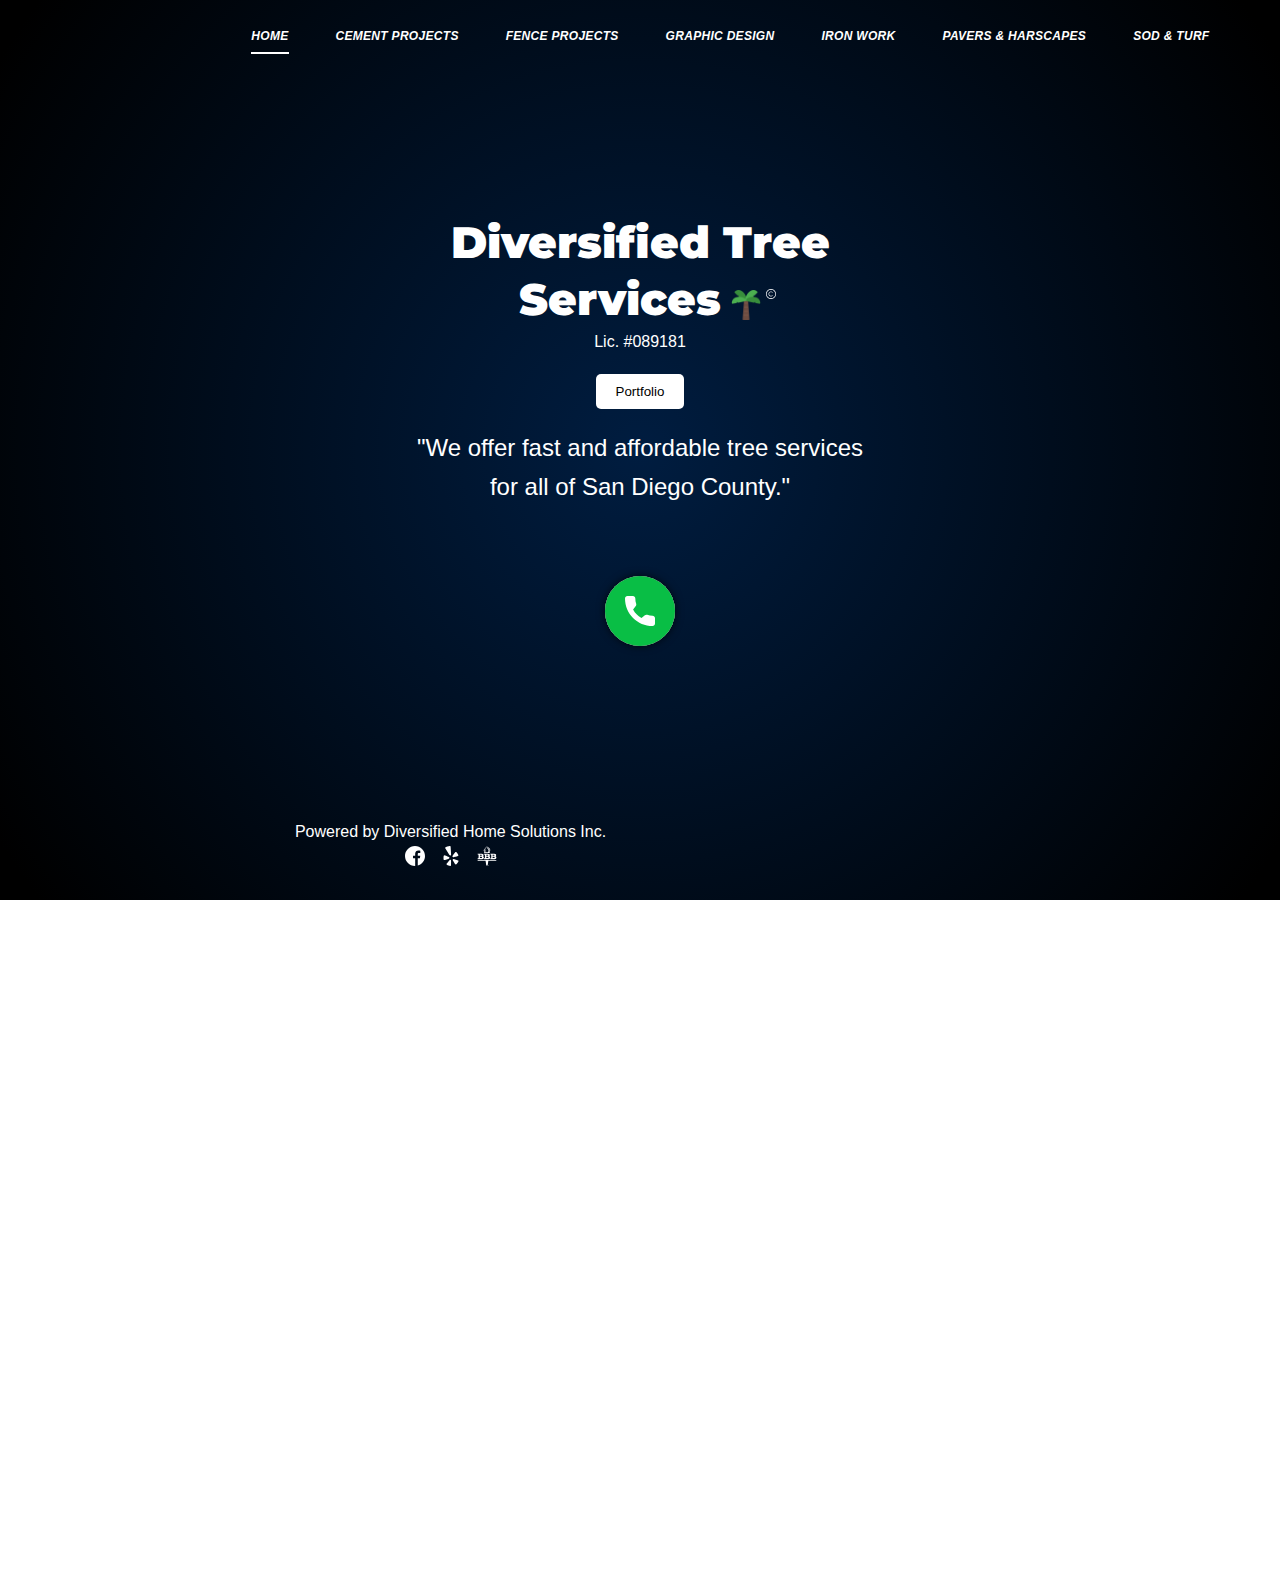
<file: nate.html>
<!DOCTYPE html>
<html lang="en">

<head>

    <!-- Global site tag (gtag.js) - Google Analytics -->
    <script async src="https://www.googletagmanager.com/gtag/js?id=UA-137702322-26"></script>
    <script>
        window.dataLayer = window.dataLayer || [];
        function gtag() { dataLayer.push(arguments); }
        gtag('js', new Date());

        gtag('config', 'UA-137702322-26');
    </script>

    <meta charset="UTF-8">
    <meta name="viewport" content="width=device-width, initial-scale=1.0">

    <link rel="stylesheet" href="style.css">
    <link rel="stylesheet" href="nav.css">

    <link rel="apple-touch-icon" sizes="180x180" href="/apple-touch-icon.png">
    <link rel="icon" type="image/png" sizes="32x32" href="/favicon-32x32.png">
    <link rel="icon" type="image/png" sizes="16x16" href="/favicon-16x16.png">
    <link rel="manifest" href="/site.webmanifest">
    <meta name="msapplication-TileColor" content="#da532c">
    <meta name="theme-color" content="#ffffff">

    <!-- jQuery -->
    <script defer src="https://ajax.googleapis.com/ajax/libs/jquery/3.4.1/jquery.min.js"></script>

    <link href="https://fonts.googleapis.com/css2?family=Audiowide&display=swap" rel="stylesheet">
    <link href="https://fonts.googleapis.com/css?family=Montserrat:500,600,700,800,900-Roboto&display=swap" rel="stylesheet">

    <title>Diversified Tree Services</title>
</head>

<body>

    <header>
        <!-- Desktop Navbar -->
        <div class="mobile-wrapper">
            <div class="mobile-nav container mobile-nav-container">
                <!-- Hamburger Menu -->
                <button aria-label="open the menu" id="menu-button" class="hamburger hamburger--spring" onclick="toggleNav()" type="button">
                    <span aria-hidden="true" class="hamburger-box">
                        <span aria-hidden="true" class="hamburger-inner"></span>
                    </span>
                </button>
            </div>
        </div>

        <!-- ============================================ -->
        <!--                   NAVIGATION                 -->
        <!-- ============================================ -->

        <nav>
            <div class="navbar-menu">
                <div id="side-menu" class="side-nav">


                    <ul id="on-top" class="navbar-links">
                        <li class="nav-li"><a class="active-menu nav-link" href="/index.html">Home</a></li>
                        <li class="nav-li"><a class="nav-link" href="/html/cement-projects.html">Cement Projects</a></li>
                        <li class="nav-li"><a class="nav-link" href="/html/fence-projects.html">Fence Projects</a></li>
                        <li class="nav-li"><a class="nav-link" href="/html/graphic-design.html">Graphic Design</a></li>
                        <li class="nav-li"><a class="nav-link" href="/html/ornamental-iron-works.html">Iron Work</a></li>
                        <li class="nav-li"><a class="nav-link" href="/html/pavers-and-hardscapes.html">Pavers & Harscapes</a></li>
                        <li class="nav-li"><a class="nav-link" href="/html/sod-and-turf.html">Sod & Turf</a></li>
                    </ul>
                </div>
            </div>
        </nav>
    </header>

    <div aria-hidden="true" class="dark"></div>

    <section id="hero">
        <div aria-hidden="true" class="dark2"></div>
        <div aria-hidden="true" id="dark"></div>
        <div class="container hero-content">
            <div class="heroText">
                <h1 id="home-h">Diversified Tree Services<img aria-hidden="true" class="island" src="/island.png" alt=""></h1>
                <p class="license">Lic. #089181</p>
                <button class="portfolio button">Portfolio</button>
                <h2 id="home-p">"We offer fast and affordable tree services for all of San Diego County."</h2>
                <button aria-label="click to contact page" class="button-transparent about-button desktop-call" onclick="location.href='tel:619-547-3687'" type="button">
                    <svg aria-hidden="true" xmlns="http://www.w3.org/2000/svg" xmlns:xlink="http://www.w3.org/1999/xlink" version="1.1" id="Capa_1" x="0px" y="0px" viewBox="0 0 384 384" style="enable-background:new 0 0 384 384;" xml:space="preserve" width="512px" height="512px">
                        <g>
                            <g>
                                <g>
                                    <path d="M353.188,252.052c-23.51,0-46.594-3.677-68.469-10.906c-10.719-3.656-23.896-0.302-30.438,6.417l-43.177,32.594    c-50.073-26.729-80.917-57.563-107.281-107.26l31.635-42.052c8.219-8.208,11.167-20.198,7.635-31.448    c-7.26-21.99-10.948-45.063-10.948-68.583C132.146,13.823,118.323,0,101.333,0H30.813C13.823,0,0,13.823,0,30.813    C0,225.563,158.438,384,353.188,384c16.99,0,30.813-13.823,30.813-30.813v-70.323C384,265.875,370.177,252.052,353.188,252.052z" data-original="#000000" class="active-path" data-old_color="#000000" fill="#FFFFFF" />
                                </g>
                            </g>
                        </g>
                    </svg>
                    <div aria-hidden="true" class="circle circle1"></div>
                    <div aria-hidden="true" class="circle circle2"></div>
                    <div aria-hidden="true" class="circle circle3"></div>
                </button>
                <button aria-label="click to contact page" class="button-transparent about-button mobile-call" onclick="location.href='tel:619-547-3687'" type="button">
                    <svg aria-hidden="true" xmlns="http://www.w3.org/2000/svg" xmlns:xlink="http://www.w3.org/1999/xlink" version="1.1" id="Capa_1" x="0px" y="0px" viewBox="0 0 384 384" style="enable-background:new 0 0 384 384;" xml:space="preserve" width="512px" height="512px">
                        <g>
                            <g>
                                <g>
                                    <path d="M353.188,252.052c-23.51,0-46.594-3.677-68.469-10.906c-10.719-3.656-23.896-0.302-30.438,6.417l-43.177,32.594    c-50.073-26.729-80.917-57.563-107.281-107.26l31.635-42.052c8.219-8.208,11.167-20.198,7.635-31.448    c-7.26-21.99-10.948-45.063-10.948-68.583C132.146,13.823,118.323,0,101.333,0H30.813C13.823,0,0,13.823,0,30.813    C0,225.563,158.438,384,353.188,384c16.99,0,30.813-13.823,30.813-30.813v-70.323C384,265.875,370.177,252.052,353.188,252.052z" data-original="#000000" class="active-path" data-old_color="#000000" fill="#FFFFFF" />
                                </g>
                            </g>
                        </g>
                    </svg>
                    <div aria-hidden="true" class="circle circle1"></div>
                    <div aria-hidden="true" class="circle circle2"></div>
                    <div aria-hidden="true" class="circle circle3"></div>
                </button>
            </div>
            <div class="pop-in">
                <img src="/headshot.jpg" alt="">
                <div class="pop-in-group">
                    <p>Click to text our tree service specialist Nathan Gabriel now!</p>
                    <a href="sms://6195473687">(619) 547-3687</a>
                </div>
                <button class="call-now" onclick="location.href='sms://6195473687'">
                    <img src="text-message.svg" alt="">
                </button>
                <div class="services-button">
                    <p>Questionaire: <a href="#">How can we help you?</a></p>
                </div>
            </div>
            <p class="info">Powered by Diversified Home Solutions Inc.</p>
            <div class="social">
                <a href=""><img src="/facebook.svg" alt="facebook link" width="20px" height="20px"></a>
                <a href="https://www.yelp.com/biz/diversified-fence-and-landscape-san-diego-3"><img src="/yelp.svg" alt="yelp link" width="20px" height="20px"></a>
                <a href="https://www.bbb.org/us/ca/chula-vista/profile/fence-contractors/diversified-fence-and-landscape-1126-1000073860"><img src="/bbb.svg" alt="better business bureau link" width="20px" height="20px"></a>
            </div>
        </div>
        <div id="portfolio">
            <button class="close">Close</button>
            <div class="image-group">
                <img src="/images/image-1.jpg" alt="">
                <img src="/images/image-2.jpg" alt="">
                <img src="/images/image-3.jpg" alt="">
                <img src="/images/image-4.jpg" alt="">
                <img src="/images/image-5.jpg" alt="">
                <img src="/images/image-6.jpg" alt="">
                <img src="/images/image-7.jpg" alt="">
                <img src="/images/image-8.jpg" alt="">
                <img src="/images/image-9.jpg" alt="">
                <img src="/images/image-10.jpg" alt="">
                <img src="/images/image-11.jpg" alt="">
                <img src="/images/image-12.jpg" alt="">
                <img src="/images/image-14.jpg" alt="">
                <img src="/images/image-15.jpg" alt="">
            </div>
        </div>
        <form id="contact" name="Contact Form" method="post" data-netlify="true">
            <h3 class="contact-topper"><span>DROP</span> US A LINE</h3>

            <input aria-label="name" name="name" placeholder="Name" type="text" tabindex="1" required>
            <input aria-label="address" name="address" placeholder="Address" type="text" tabindex="1" required>
            <input aria-label="phone number" name="phone" placeholder="Your Phone Number" type="tel" tabindex="3" required>
            <select name="services" id="services" class="minimal">
                <option value="Servcies Needed" disabled selected>Services Needed</option>
                <option value="Tree Removal">Tree Removal</option>
                <option value="Tree Trim">Tree Trim</option>
                <option value="Tree Installation">Tree Installation</option>
                <option value="Yard Maintenance">Yard Maintenance</option>
                <option value="Turf Installation">Turf Installation</option>
                <option value="Sod Installation">Sod Installation</option>
                <option value="Paver or Concrete Installation">Paver or Concrete Installation</option>
                <option value="Other">Other</option>
            </select>
            <textarea aria-label="write your message" name="message" placeholder="Type your Message Here...." tabindex="5" required></textarea>

            <p class="form-submit">
                <a class="go-back" href="#">Go Back</a>
                <button name="submit" type="submit" id="contact-submit" class="primary button-solid" data-submit="...Sending">Submit</button>
            </p>
        </form>
    </section>

    <script defer src="/app.js"></script>

</body>

</html>
</file>
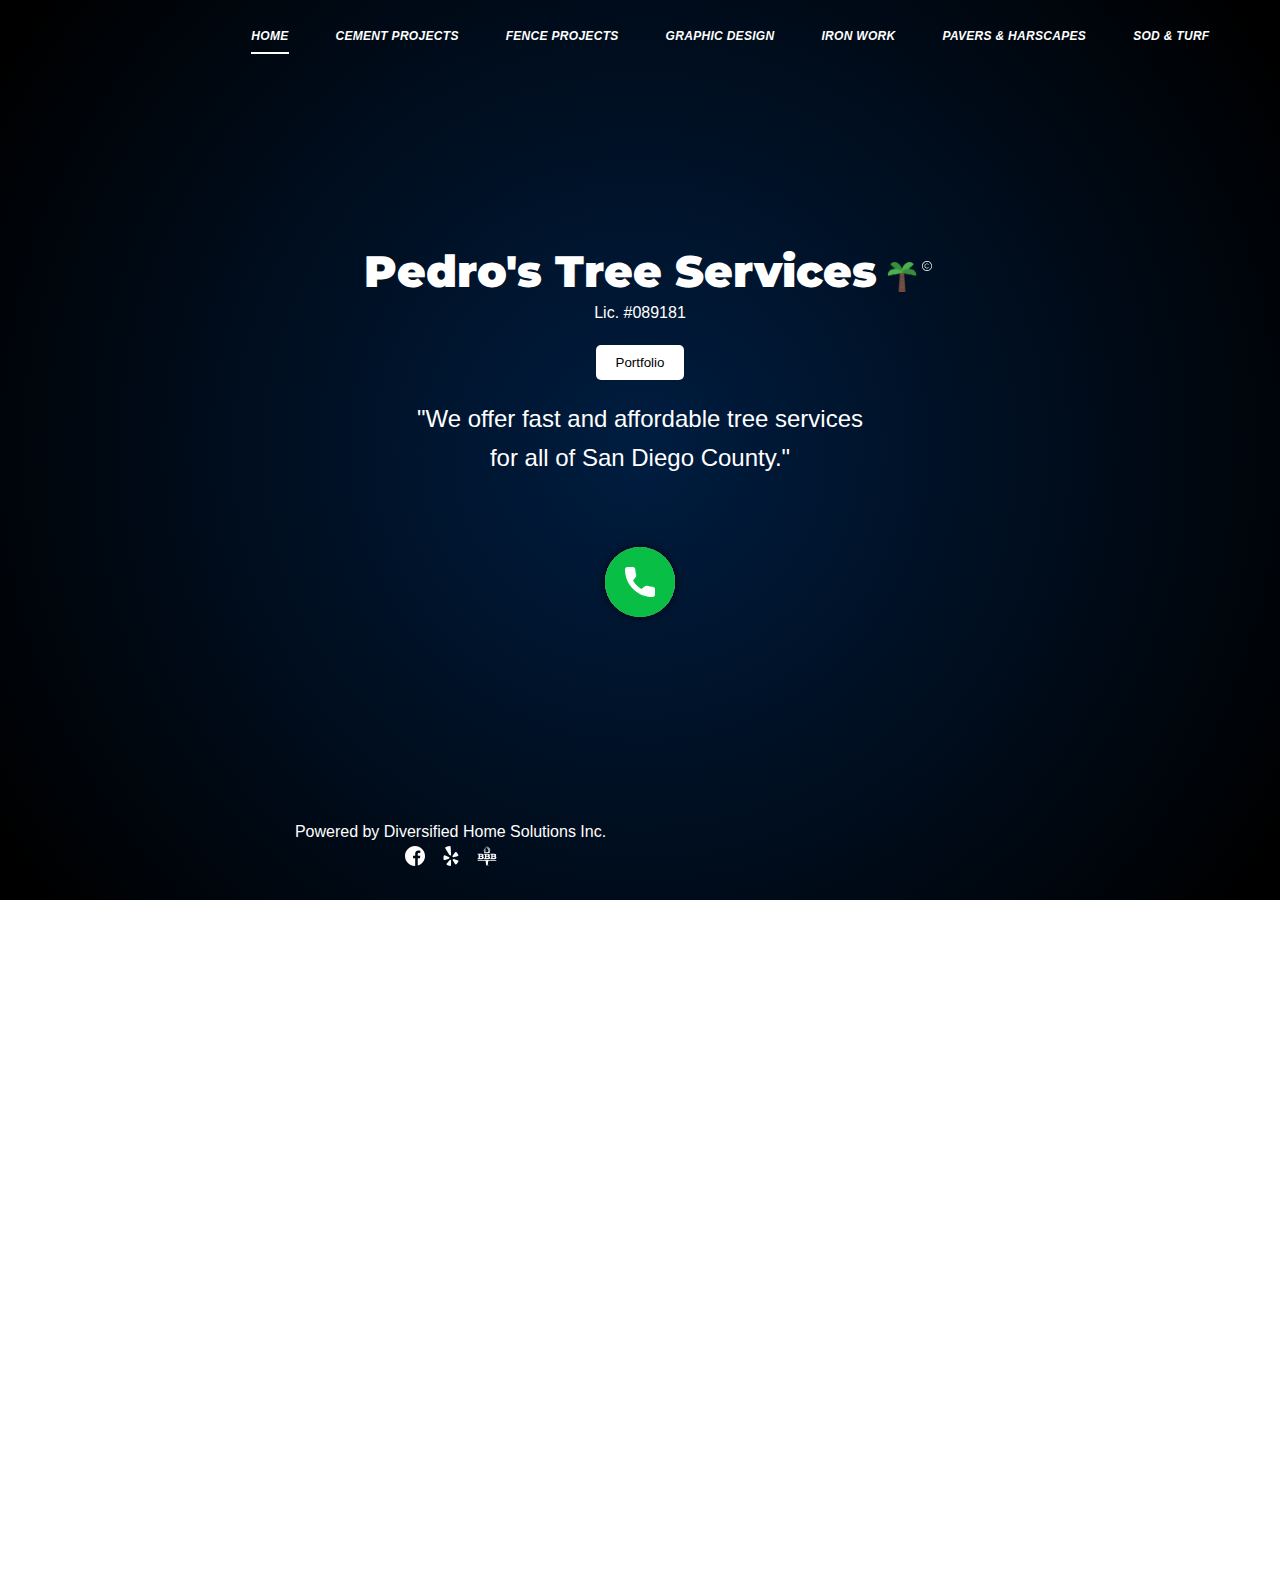
<file: Pedro.html>
<!DOCTYPE html>
<html lang="en">

<head>

    <!-- Global site tag (gtag.js) - Google Analytics -->
    <script async src="https://www.googletagmanager.com/gtag/js?id=UA-137702322-26"></script>
    <script>
        window.dataLayer = window.dataLayer || [];
        function gtag() { dataLayer.push(arguments); }
        gtag('js', new Date());

        gtag('config', 'UA-137702322-26');
    </script>

    <meta charset="UTF-8">
    <meta name="viewport" content="width=device-width, initial-scale=1.0">

    <link rel="stylesheet" href="style.css">
    <link rel="stylesheet" href="nav.css">

    <link rel="apple-touch-icon" sizes="180x180" href="/apple-touch-icon.png">
    <link rel="icon" type="image/png" sizes="32x32" href="/favicon-32x32.png">
    <link rel="icon" type="image/png" sizes="16x16" href="/favicon-16x16.png">
    <link rel="manifest" href="/site.webmanifest">
    <meta name="msapplication-TileColor" content="#da532c">
    <meta name="theme-color" content="#ffffff">

    <!-- jQuery -->
    <script defer src="https://ajax.googleapis.com/ajax/libs/jquery/3.4.1/jquery.min.js"></script>

    <link href="https://fonts.googleapis.com/css2?family=Audiowide&display=swap" rel="stylesheet">
    <link href="https://fonts.googleapis.com/css?family=Montserrat:500,600,700,800,900-Roboto&display=swap" rel="stylesheet">

    <title>Diversified Tree Services</title>
</head>

<body>

    <header>
        <!-- Desktop Navbar -->
        <div class="mobile-wrapper">
            <div class="mobile-nav container mobile-nav-container">
                <!-- Hamburger Menu -->
                <button aria-label="open the menu" id="menu-button" class="hamburger hamburger--spring" onclick="toggleNav()" type="button">
                    <span aria-hidden="true" class="hamburger-box">
                        <span aria-hidden="true" class="hamburger-inner"></span>
                    </span>
                </button>
            </div>
        </div>

        <!-- ============================================ -->
        <!--                   NAVIGATION                 -->
        <!-- ============================================ -->

        <nav>
            <div class="navbar-menu">
                <div id="side-menu" class="side-nav">


                    <ul id="on-top" class="navbar-links">
                        <li class="nav-li"><a class="active-menu nav-link" href="/index.html">Home</a></li>
                        <li class="nav-li"><a class="nav-link" href="/html/cement-projects.html">Cement Projects</a></li>
                        <li class="nav-li"><a class="nav-link" href="/html/fence-projects.html">Fence Projects</a></li>
                        <li class="nav-li"><a class="nav-link" href="/html/graphic-design.html">Graphic Design</a></li>
                        <li class="nav-li"><a class="nav-link" href="/html/ornamental-iron-works.html">Iron Work</a></li>
                        <li class="nav-li"><a class="nav-link" href="/html/pavers-and-hardscapes.html">Pavers & Harscapes</a></li>
                        <li class="nav-li"><a class="nav-link" href="/html/sod-and-turf.html">Sod & Turf</a></li>
                    </ul>
                </div>
            </div>
        </nav>
    </header>

    <div aria-hidden="true" class="dark"></div>

    <section id="hero">
        <div aria-hidden="true" class="dark2"></div>
        <div aria-hidden="true" id="dark"></div>
        <div class="container hero-content">
            <div class="heroText">
                <h1 id="home-h">Pedro's Tree Services<img aria-hidden="true" class="island" src="/island.png" alt=""></h1>
                <p class="license">Lic. #089181</p>
                <button class="portfolio button">Portfolio</button>
                <h2 id="home-p">"We offer fast and affordable tree services for all of San Diego County."</h2>
                <button aria-label="click to contact page" class="button-transparent about-button desktop-call" onclick="location.href='tel:619-547-3687'" type="button">
                    <svg aria-hidden="true" xmlns="http://www.w3.org/2000/svg" xmlns:xlink="http://www.w3.org/1999/xlink" version="1.1" id="Capa_1" x="0px" y="0px" viewBox="0 0 384 384" style="enable-background:new 0 0 384 384;" xml:space="preserve" width="512px" height="512px">
                        <g>
                            <g>
                                <g>
                                    <path d="M353.188,252.052c-23.51,0-46.594-3.677-68.469-10.906c-10.719-3.656-23.896-0.302-30.438,6.417l-43.177,32.594    c-50.073-26.729-80.917-57.563-107.281-107.26l31.635-42.052c8.219-8.208,11.167-20.198,7.635-31.448    c-7.26-21.99-10.948-45.063-10.948-68.583C132.146,13.823,118.323,0,101.333,0H30.813C13.823,0,0,13.823,0,30.813    C0,225.563,158.438,384,353.188,384c16.99,0,30.813-13.823,30.813-30.813v-70.323C384,265.875,370.177,252.052,353.188,252.052z" data-original="#000000" class="active-path" data-old_color="#000000" fill="#FFFFFF" />
                                </g>
                            </g>
                        </g>
                    </svg>
                    <div aria-hidden="true" class="circle circle1"></div>
                    <div aria-hidden="true" class="circle circle2"></div>
                    <div aria-hidden="true" class="circle circle3"></div>
                </button>
                <button aria-label="click to contact page" class="button-transparent about-button mobile-call" onclick="location.href='tel:619-547-3687'" type="button">
                    <svg aria-hidden="true" xmlns="http://www.w3.org/2000/svg" xmlns:xlink="http://www.w3.org/1999/xlink" version="1.1" id="Capa_1" x="0px" y="0px" viewBox="0 0 384 384" style="enable-background:new 0 0 384 384;" xml:space="preserve" width="512px" height="512px">
                        <g>
                            <g>
                                <g>
                                    <path d="M353.188,252.052c-23.51,0-46.594-3.677-68.469-10.906c-10.719-3.656-23.896-0.302-30.438,6.417l-43.177,32.594    c-50.073-26.729-80.917-57.563-107.281-107.26l31.635-42.052c8.219-8.208,11.167-20.198,7.635-31.448    c-7.26-21.99-10.948-45.063-10.948-68.583C132.146,13.823,118.323,0,101.333,0H30.813C13.823,0,0,13.823,0,30.813    C0,225.563,158.438,384,353.188,384c16.99,0,30.813-13.823,30.813-30.813v-70.323C384,265.875,370.177,252.052,353.188,252.052z" data-original="#000000" class="active-path" data-old_color="#000000" fill="#FFFFFF" />
                                </g>
                            </g>
                        </g>
                    </svg>
                    <div aria-hidden="true" class="circle circle1"></div>
                    <div aria-hidden="true" class="circle circle2"></div>
                    <div aria-hidden="true" class="circle circle3"></div>
                </button>
            </div>
            <div class="pop-in">
                <img src="/images/image-1.jpg" alt="">
                <div class="pop-in-group">
                    <p>Click to text your tree service specialist now!</p>
                    <a href="sms://6195473687">(619) 547-3687</a>
                </div>
                <button class="call-now" onclick="location.href='sms://6195473687'">
                    <img src="text-message.svg" alt="">
                </button>
                <div class="services-button">
                    <p>Questionaire: <a href="#">How can we help you?</a></p>
                </div>
            </div>
            <p class="info">Powered by Diversified Home Solutions Inc.</p>
            <div class="social">
                <a href=""><img src="/facebook.svg" alt="facebook link" width="20px" height="20px"></a>
                <a href="https://www.yelp.com/biz/diversified-fence-and-landscape-san-diego-3"><img src="/yelp.svg" alt="yelp link" width="20px" height="20px"></a>
                <a href="https://www.bbb.org/us/ca/chula-vista/profile/fence-contractors/diversified-fence-and-landscape-1126-1000073860"><img src="/bbb.svg" alt="better business bureau link" width="20px" height="20px"></a>
            </div>
        </div>
        <div id="portfolio">
            <button class="close">Close</button>
            <div class="image-group">
                <img src="/images/image-1.jpg" alt="">
                <img src="/images/image-2.jpg" alt="">
                <img src="/images/image-3.jpg" alt="">
                <img src="/images/image-4.jpg" alt="">
                <img src="/images/image-5.jpg" alt="">
                <img src="/images/image-6.jpg" alt="">
                <img src="/images/image-7.jpg" alt="">
                <img src="/images/image-8.jpg" alt="">
                <img src="/images/image-9.jpg" alt="">
                <img src="/images/image-10.jpg" alt="">
                <img src="/images/image-11.jpg" alt="">
                <img src="/images/image-12.jpg" alt="">
                <img src="/images/image-14.jpg" alt="">
                <img src="/images/image-15.jpg" alt="">
            </div>
        </div>
        <form id="contact" name="Contact Form" method="post" data-netlify="true">
            <h3 class="contact-topper"><span>DROP</span> US A LINE</h3>

            <input aria-label="name" name="name" placeholder="Name" type="text" tabindex="1" required>
            <input aria-label="address" name="address" placeholder="Address" type="text" tabindex="1" required>
            <input aria-label="phone number" name="phone" placeholder="Your Phone Number" type="tel" tabindex="3" required>
            <select name="services" id="services" class="minimal">
                <option value="Servcies Needed" disabled selected>Services Needed</option>
                <option value="Tree Removal">Tree Removal</option>
                <option value="Tree Trim">Tree Trim</option>
                <option value="Tree Installation">Tree Installation</option>
                <option value="Yard Maintenance">Yard Maintenance</option>
                <option value="Turf Installation">Turf Installation</option>
                <option value="Sod Installation">Sod Installation</option>
                <option value="Paver or Concrete Installation">Paver or Concrete Installation</option>
                <option value="Other">Other</option>
            </select>
            <textarea aria-label="write your message" name="message" placeholder="Type your Message Here...." tabindex="5" required></textarea>

            <p class="form-submit">
                <a class="go-back" href="#">Go Back</a>
                <button name="submit" type="submit" id="contact-submit" class="primary button-solid" data-submit="...Sending">Submit</button>
            </p>
        </form>
    </section>

    <script defer src="/app.js"></script>

</body>

</html>
</file>
<file: style.css>
:root {
    --primary: #008822;
}

* {
	-webkit-box-sizing: border-box;
	        box-sizing: border-box;
}

.container {
	padding: 0 15px;
	margin: auto;
}

body, html {
	margin: 0;
	padding: 0;
    overflow-x: hidden !important;
    overflow: hidden;
}

p {
	line-height: 1.6em;
}

p, a, li {
	font-family: 'Roboto', sans-serif;
	color: #4c4c4c;
	margin: 0;
}

h1, h2, h3, h4, h5, h6 {
	font-family: 'Montserrat', sans-serif;
	margin: 0;
}

button:hover,
a:hover {
    cursor: pointer;
}

/*-- -------------------------- -->
<---           LANDING          -->
<--- -------------------------- -*/

.landing-wave {
    display: none;
}

#hero {
    min-height: calc(100vh - 50px);
    width: 100%;
    background: url("yard.jpg");
    background-repeat: no-repeat;
    background-size: cover;
    background-position: top;
    color: #fff;
    position: relative;
    display: -webkit-box;
    display: -ms-flexbox;
    display: flex;
    -webkit-box-orient: horizontal;
    -webkit-box-direction: normal;
        -ms-flex-direction: row;
            flex-direction: row;
    -webkit-box-align: center;
        -ms-flex-align: center;
            align-items: center;
    -webkit-box-pack: start;
        -ms-flex-pack: start;
            justify-content: flex-start;
}

.island {
    height: 30px;
    margin: 0px auto 0 10px;
    -webkit-transform: translateY(5px);
        -ms-transform: translateY(5px);
            transform: translateY(5px);
}

#dark {
    position: absolute;
    height: 100%;
    width: 100%;
    opacity: 95;
        background: #000;
        background: -o-radial-gradient(circle, rgba(0,48,107,.6) 0%, rgba(0,0,0,1) 96%);
        background: radial-gradient(circle, rgba(0,48,107,.6) 0%, rgba(0,0,0,1) 96%);
        filter: progid:DXImageTransform.Microsoft.gradient(startColorstr="#00306b",endColorstr="#000000",GradientType=1);
    z-index: 2;
}

.dark2 {
    position: absolute;
    background: #000;
    z-index: 2;
    height: 100%;
    width: 100%;
    opacity: 1;
    -webkit-animation: dark;
            animation: dark;
    -webkit-animation-duration: 1s;
            animation-duration: 1s;
    -webkit-animation-iteration-count: 1;
            animation-iteration-count: 1;
    -webkit-animation-fill-mode: forwards;
            animation-fill-mode: forwards;
    -webkit-animation-timing-function: ease;
            animation-timing-function: ease;
}

@-webkit-keyframes dark {

    0% {
        opacity: 1;
    }  
    
    100% {
        opacity: 0;
    }

}

@keyframes dark {

    0% {
        opacity: 1;
    }  
    
    100% {
        opacity: 0;
    }

}



.heroText {
	padding-top: 0;
    position: relative;
    z-index: 3;
    height: auto;
    width: 100%;
    margin-left: 0;
    display: -webkit-box;
    display: -ms-flexbox;
    display: flex;
    -webkit-transform: translateY(-88px);
        -ms-transform: translateY(-88px);
            transform: translateY(-88px);
    -webkit-box-orient: vertical;
    -webkit-box-direction: normal;
        -ms-flex-direction: column;
            flex-direction: column;
    -webkit-box-align: center;
        -ms-flex-align: center;
            align-items: center;
}

@-webkit-keyframes fadeIn {

    0% {
        opacity: 0;
        -webkit-transform: translatey(0PX);
        -ms-transform: translatey(0PX);
            transform: translatey(0PX);
    }

    100% {
        opacity: 1;
        -webkit-transform: translatey(-100PX);
        -ms-transform: translatey(-100PX);
            transform: translatey(-100PX);
    }
}

@keyframes fadeIn {

    0% {
        opacity: 0;
        -webkit-transform: translatey(0PX);
        -ms-transform: translatey(0PX);
            transform: translatey(0PX);
    }

    100% {
        opacity: 1;
        -webkit-transform: translatey(-100PX);
        -ms-transform: translatey(-100PX);
            transform: translatey(-100PX);
    }
}

.heroText h1 {
	font-size: 2em;
	color: #fff;
	text-align: center;
	font-weight: 900;
	overflow-y: hidden;
    margin: 0;
    line-height: 1.3em;
    position: relative;
}

.heroText h1:after {
    content: url("/copy.svg");
    font-size: .6em;
    font-weight: normal;
    width: 20px !important;
    position: absolute;
    bottom: 10px;
}

.heroText p {
    color: #fff;
}

.heroText h2 {
	color: #fff;
	font-size: 1em;
	text-align: center;
	line-height: 1.6em;
    padding: 20px 0;
    position: relative;
    font-weight: normal;
    font-family: 'Raleway', sans-serif;
}

.desktop-call {
    display: none !important;
}

.about-button {
    border: none;
    position: relative;
    display: -webkit-box;
    display: -ms-flexbox;
    display: flex;
    -webkit-box-align: center;
        -ms-flex-align: center;
            align-items: center;
    -webkit-box-pack: center;
        -ms-flex-pack: center;
            justify-content: center;
    background: rgb(9, 190, 69);
    padding: 0;
    width: 70px;
    height: 70px;
    border-radius: 50%;
    margin: auto;
    margin-bottom: 30px;
    -webkit-box-shadow: 0px 0px 9px 0px rgba(0,0,0,0.75);
    box-shadow: 0px 0px 9px 0px rgba(0,0,0,0.75);
    -webkit-transition: .3s ease;
    -o-transition: .3s ease;
    transition: .3s ease;
}

.about-button:hover {
    cursor: pointer;
    background-color: rgb(2, 131, 45);
    -webkit-transition: .3s ease;
    -o-transition: .3s ease;
    transition: .3s ease;
}

.circle {
    width: 70px;
    height: 70px;
    background: rgb(233, 233, 233);
    position: absolute;
    border-radius: 50%;
    z-index: -1;
}

.circle1 {
    -webkit-animation-name: circle1;
            animation-name: circle1;
    -webkit-animation-duration: 2.5s;
            animation-duration: 2.5s;
    -webkit-animation-timing-function: ease-in-out;
            animation-timing-function: ease-in-out;
    -webkit-animation-iteration-count: infinite;
            animation-iteration-count: infinite;
    -webkit-animation-direction: normal;
            animation-direction: normal;
    -webkit-animation-fill-mode: forwards;
            animation-fill-mode: forwards;
}

.circle2 {
    -webkit-animation-name: circle2;
            animation-name: circle2;
    -webkit-animation-duration: 2.5s;
            animation-duration: 2.5s;
    -webkit-animation-timing-function: ease-in-out;
            animation-timing-function: ease-in-out;
    -webkit-animation-iteration-count: infinite;
            animation-iteration-count: infinite;
    -webkit-animation-direction: normal;
            animation-direction: normal;
    -webkit-animation-fill-mode: forwards;
            animation-fill-mode: forwards;
}

.circle3 {
    -webkit-animation-name: circle3;
            animation-name: circle3;
    -webkit-animation-duration: 2.5s;
            animation-duration: 2.5s;
    -webkit-animation-timing-function: ease-in-out;
            animation-timing-function: ease-in-out;
    -webkit-animation-iteration-count: infinite;
            animation-iteration-count: infinite;
    -webkit-animation-direction: normal;
            animation-direction: normal;
    -webkit-animation-fill-mode: forwards;
            animation-fill-mode: forwards;
}

@-webkit-keyframes circle1 {
    0% {
        opacity: 1;
        -webkit-transform: scale(1);
                transform: scale(1);
    }

    50% {
    }

    100% {
        opacity: 0;
        -webkit-transform: scale(2.2);
                transform: scale(2.2);
    }
}

@keyframes circle1 {
    0% {
        opacity: 1;
        -webkit-transform: scale(1);
                transform: scale(1);
    }

    50% {
    }

    100% {
        opacity: 0;
        -webkit-transform: scale(2.2);
                transform: scale(2.2);
    }
}

@-webkit-keyframes circle2 {
    0% {
        opacity: 0;
    }

    40% {
        -webkit-transform: scale(1);
                transform: scale(1);
    }

    50% {
        opacity: .4;
    }

    100% {
        opacity: 0;
        -webkit-transform: scale(2);
                transform: scale(2);
    }
}

@keyframes circle2 {
    0% {
        opacity: 0;
    }

    40% {
        -webkit-transform: scale(1);
                transform: scale(1);
    }

    50% {
        opacity: .4;
    }

    100% {
        opacity: 0;
        -webkit-transform: scale(2);
                transform: scale(2);
    }
}

@-webkit-keyframes circle3 {
    0% {
        opacity: 0;
    }

    60% {
        opacity: .3;
        -webkit-transform: scale(1);
                transform: scale(1);
    }

    100% {
        opacity: 0;
        -webkit-transform: scale(1.7);
                transform: scale(1.7);
    }
}

@keyframes circle3 {
    0% {
        opacity: 0;
    }

    60% {
        opacity: .3;
        -webkit-transform: scale(1);
                transform: scale(1);
    }

    100% {
        opacity: 0;
        -webkit-transform: scale(1.7);
                transform: scale(1.7);
    }
}

#Capa_1 {
    width: 30px !important;
    height: 30px !important;
    position: relative;
    z-index: 1000;
}

.arrow-svg {
    position: absolute;
    z-index: 100;
    width: 40px;
    height: 20px;
    margin-left: 15px;
    right: -15px;
}

.landing-clippy {
    width: 100%;
    height: 100px;
    background: #fff;
    -webkit-clip-path: polygon(50% 90%, 100% 26%, 100% 100%, 0 100%, 0 26%);
            clip-path: polygon(50% 90%, 100% 26%, 100% 100%, 0 100%, 0 26%);
    position: absolute;
    bottom: -3px;
    z-index: 10;
}

.services-button {
    width: 100%;
    margin-top: 20px;
}

.services-button a {
    background: #fff;
    color: #000 !important;
    padding: 5px 20px;
    border-radius: 5px;
    font-size: .9em !important;
}

.pop-in {
    position: absolute;
    background: rgb(114,209,49);
    background: -o-linear-gradient(141deg, rgba(114,209,49,1) 0%, rgba(23,124,48,1) 100%);
    background: linear-gradient(309deg, rgba(114,209,49,1) 0%, rgba(23,124,48,1) 100%);
    filter: progid:DXImageTransform.Microsoft.gradient(startColorstr="#72d131",endColorstr="#177c30",GradientType=1);
    bottom: 1000px;
    margin: 20px auto !important;
    -webkit-box-shadow: 0 0 30px rgba(0,0,0,.4);
            box-shadow: 0 0 30px rgba(0,0,0,.4);
    height: auto;
    width: 88%;
    max-width: 350px;
    border-radius: 8px;
    padding: 15px;
    border: transparent;
    display: -webkit-box;
    display: -ms-flexbox;
    display: flex;
    -webkit-box-align: center;
        -ms-flex-align: center;
            align-items: center;
    -ms-flex-wrap: wrap;
        flex-wrap: wrap;
    -webkit-animation-name: popIn;
            animation-name: popIn;
    -webkit-animation-duration: 1s;
            animation-duration: 1s;
    -webkit-animation-timing-function: cubic-bezier(0.42, 0, 0.18, 1.18);
            animation-timing-function: cubic-bezier(0.42, 0, 0.18, 1.18);
    -webkit-animation-fill-mode: forwards;
            animation-fill-mode: forwards;
    -webkit-animation-iteration-count: 1;
            animation-iteration-count: 1;
    z-index: 4;
}

@-webkit-keyframes popIn {
    0% {
        bottom: -1000px;
    }

    100% {
        bottom: 80px;
    }
}

@keyframes popIn {
    0% {
        bottom: -1000px;
    }

    100% {
        bottom: 80px;
    }
}

.pop-in img {
    height: 70px;
    width: 70px;
    border-radius: 50%;
    float: left;
    margin-right: 15px;
}

.pop-in-group {
    width: 60%;
}

.pop-in p {
    font-size: .9em;
    color: #fff;
}

.pop-in a {
    font-size: 1.2em;
    text-decoration: none;
    color: #fff;
}

.call-now {
    position: absolute;
    right: -25px;
    border: 1px solid var(--primary);
    background: #fff;
    border-radius: 50%;
    height: 70px;
    width: 70px !important;
    display: -webkit-box;
    display: -ms-flexbox;
    display: flex;
    -webkit-box-align: center;
        -ms-flex-align: center;
            align-items: center;
    -webkit-box-pack: center;
        -ms-flex-pack: center;
            justify-content: center;
    -webkit-box-shadow: 0px 0px 14px -3px rgba(0,0,0,0.75);
    box-shadow: 0px 0px 14px -3px rgba(0,0,0,0.75);
    -webkit-animation-name: pulse;
            animation-name: pulse;
    -webkit-animation-duration: 1s;
            animation-duration: 1s;
    -webkit-animation-timing-function: ease-in-out;
            animation-timing-function: ease-in-out;
    -webkit-animation-fill-mode: forwards;
            animation-fill-mode: forwards;
    -webkit-animation-iteration-count: infinite;
            animation-iteration-count: infinite;
}

@-webkit-keyframes pulse {
    0% {
        -webkit-transform: scale(1);
                transform: scale(1);
    }

    50% {
        -webkit-transform: scale(1.05);
                transform: scale(1.05);
    }

    0% {
        -webkit-transform: scale(1);
                transform: scale(1);
    }
}

@keyframes pulse {
    0% {
        -webkit-transform: scale(1);
                transform: scale(1);
    }

    50% {
        -webkit-transform: scale(1.05);
                transform: scale(1.05);
    }

    0% {
        -webkit-transform: scale(1);
                transform: scale(1);
    }
}

#portfolio {
    position: absolute;
    z-index: -10;
    -webkit-transition: .3s ease-in-out;
    -o-transition: .3s ease-in-out;
    transition: .3s ease-in-out;
    visibility: hidden;
    opacity: 0;
}

.close {
    display: block;
    margin: auto;
    margin-bottom: 25px;
    padding: 10px 20px;
    border-radius: 5px;
    background: var(--primary);
    border: none;
    color: #fff;
}

.license {
    margin-bottom: 20px;
}

#portfolio.clicked {
    z-index: 1000;
    visibility: visible;
    opacity: 1;
    -webkit-transition: .3s ease-in-out;
    -o-transition: .3s ease-in-out;
    transition: .3s ease-in-out;
}

.image-group {
    overflow-x: scroll;
    height: 500px;
    display: -webkit-box;
    display: -ms-flexbox;
    display: flex;
    -ms-flex-wrap: wrap;
        flex-wrap: wrap;
    margin: auto;
}

.portfolio {
    z-index: 2000 !important;
    padding: 10px 20px;
    border: none;
    background: #fff;
    border-radius: 5px;
}

.image-group img {
    width: 50%;
    max-height: 207px;
    display: inline-block;
    margin: 0;
}

.call-now img {
    height: 30px;
    margin: 0;
}

/*-- -------------------------- -->
<---            FORM            -->
<--- -------------------------- -*/

#contact {
    height: auto;
    padding-top: 0;
    padding-bottom: 50px !important;
    position: absolute !important;
}

select {
    -webkit-appearance: none;
}

/* arrows */

select.classic {
  background-image:
    -o-linear-gradient(45deg, transparent 50%, blue 50%),
    -o-linear-gradient(315deg, blue 50%, transparent 50%),
    -o-linear-gradient(left, skyblue, skyblue);
  background-image:
    linear-gradient(45deg, transparent 50%, blue 50%),
    linear-gradient(135deg, blue 50%, transparent 50%),
    linear-gradient(to right, skyblue, skyblue);
  background-position:
    calc(100% - 20px) calc(1em + 2px),
    calc(100% - 15px) calc(1em + 2px),
    100% 0;
  background-size:
    5px 5px,
    5px 5px,
    2.5em 2.5em;
  background-repeat: no-repeat;
}

select.classic:focus {
  background-image:
    -o-linear-gradient(45deg, white 50%, transparent 50%),
    -o-linear-gradient(315deg, transparent 50%, white 50%),
    -o-linear-gradient(left, gray, gray);
  background-image:
    linear-gradient(45deg, white 50%, transparent 50%),
    linear-gradient(135deg, transparent 50%, white 50%),
    linear-gradient(to right, gray, gray);
  background-position:
    calc(100% - 15px) 1em,
    calc(100% - 20px) 1em,
    100% 0;
  background-size:
    5px 5px,
    5px 5px,
    2.5em 2.5em;
  background-repeat: no-repeat;
  border-color: grey;
  outline: 0;
}


.contact-topper {
    font-weight: 700;
    font-size: 1.667em;
    margin-bottom: 0px;
    position: relative;
    margin-top: 50px;
    color: #414141;
}

#contact h3 {
    width: 100%;
    margin-bottom: 25px;
    margin-top: 0;
}

.contact-topper span {
    color: var(--primary);
    display: inline-block;
}

/* Form */

#contact input[type="text"], 
#contact input[type="email"], 
#contact input[type="tel"], 
#contact input[type="url"], 
#contact textarea, 
#contact button[type="submit"] { 
    font:400 12px/16px "Open Sans", Helvetica, Arial, sans-serif; 
}

#contact {
    background: transparent;
    position: absolute;
    z-index: 3;
    top: 1000px;
    max-width: 450px;
    margin: 0 10px;
    padding: 25px 15px;
    z-index: 1000;
    visibility: hidden;
    -webkit-transition: .3s ease-out;
    -o-transition: .3s ease-out;
    transition: .3s ease-out;
    margin: auto;
}

#contact.clicked {
    visibility: visible;
    top: 40px;
    -webkit-transition: .5s ease-out;
    -o-transition: .5s ease-out;
    transition: .5s ease-out;
}

.dark {
    visibility: hidden;
    position: absolute;
    top: 0;
    left: 0;
    bottom: 0;
    background: rgba(0, 0, 0, 0.9);
    height: 0%;
    width: 100%;
    z-index: 10;
    -webkit-transition: .3s ease-out;
    -o-transition: .3s ease-out;
    transition: .3s ease-out;
}

.dark.clicked {
    visibility: visible;
    height: 100%;
    -webkit-transition: .5s ease-out;
    -o-transition: .5s ease-out;
    transition: .5s ease-out;
}

#contact h3 {
    color: #fff;
    display: block;
    font-size: 1.333em;
    font-weight: 700;
}

.form-text {
    margin: 0 0 30px 0;
    display:block;
    color: #414141;
    line-height: 1.6em;
}

form p{
    border: medium none !important;
    margin: 0 0 10px;
    min-width: 100%;
    padding: 0;
    width: 100%;
}

#contact input[type="text"], 
#contact input[type="email"], 
#contact input[type="tel"], 
#contact input[type="url"], 
#contact textarea {
    width:100%;
    border:1px solid #CCC;
    border-radius: 5px;
    background:#FFF;
    margin:0 0 15px;
    padding:15px;
    -webkit-box-sizing: border-box;
            box-sizing: border-box;
}

#contact input[type="text"]:hover, 
#contact input[type="email"]:hover, 
#contact input[type="tel"]:hover, 
#contact input[type="url"]:hover, 
#contact textarea:hover {
    -webkit-transition:border-color 0.3s ease-in-out;
    -o-transition:border-color 0.3s ease-in-out;
    transition:border-color 0.3s ease-in-out;
    border:1px solid #AAA;
}

select {

  /* styling */
  background-color: white;
  border: thin solid blue;
  border-radius: 4px;
  display: inline-block;
  font:400 12px/16px "Open Sans", Helvetica, Arial, sans-serif; 
  line-height: 1.5em;
  padding: 15px;
  width: 100%;
  margin-bottom: 15px;

  /* reset */    
  -webkit-box-sizing: border-box;
  box-sizing: border-box;
  -webkit-appearance: none;
  -moz-appearance: none;
}

select.minimal {
  background-image:
    -o-linear-gradient(45deg, transparent 50%, gray 50%),
    -o-linear-gradient(315deg, gray 50%, transparent 50%),
    -o-linear-gradient(left, #ccc, #ccc);
  background-image:
    linear-gradient(45deg, transparent 50%, gray 50%),
    linear-gradient(135deg, gray 50%, transparent 50%),
    linear-gradient(to right, #ccc, #ccc);
  background-position:
    calc(100% - 20px) calc(1.6em + 2px),
    calc(100% - 15px) calc(1.6em + 2px),
    calc(100% - 3.5em) 0.5em;
  background-size:
    5px 5px,
    5px 5px,
    1px 3em;
  background-repeat: no-repeat;
}

select.minimal:focus {
  background-image:
    -o-linear-gradient(45deg, green 50%, transparent 50%),
    -o-linear-gradient(315deg, transparent 50%, green 50%),
    -o-linear-gradient(left, #ccc, #ccc);
  background-image:
    linear-gradient(45deg, green 50%, transparent 50%),
    linear-gradient(135deg, transparent 50%, green 50%),
    linear-gradient(to right, #ccc, #ccc);
  background-position:
    calc(100% - 15px) 1em,
    calc(100% - 20px) 1em,
    calc(100% - 3.5em) 0.5em;
  background-size:
    5px 5px,
    5px 5px,
    1px 3em;
  background-repeat: no-repeat;
  border-color: green;
  outline: 0;
}

select:-moz-focusring {
  color: transparent;
  text-shadow: 0 0 0 #000;
}

#contact textarea {
    height:100px;
    max-width:100%;
    resize:none;
    margin-bottom: 30px;
}

#contact button[type="submit"] {
    cursor:pointer;
    width: 100%;
    font-weight: 900;
    font-size: 1em;
    margin: 0;
    background: var(--primary);
    color: #fff;
    width: auto;
    padding: 20px 30px;
    border: none;
}

#contact button::before {
    border-color: var(--primary);
}

#contact button::after {
    border-color: var(--primary);
}

#contact button[type="submit"]:hover {
    opacity: .6;
    -webkit-transition:background 0.3s ease-in-out;
    -webkit-transition:background-color 0.3s ease-in-out;
    -o-transition:background-color 0.3s ease-in-out;
    transition:background-color 0.3s ease-in-out;
}

#contact button[type="submit"]:active { 
    -webkit-box-shadow:inset 0 1px 3px rgba(0, 0, 0, 0.5); 
    box-shadow:inset 0 1px 3px rgba(0, 0, 0, 0.5); }

#contact input:focus, #contact textarea:focus {
    outline:0;
    border:1px solid #999;
}
::-webkit-input-placeholder {
 color:#888;
}
:-moz-placeholder {
 color:#888;
}
::-moz-placeholder {
 color:#888;
}
:-ms-input-placeholder {
 color:#888;
}

.form-h4 {
    font-size: 1.190em;
}

.form-p {
    margin-bottom: 100px;
}

.form-submit a {
    color: #fff;
    margin-right: 40px;
    margin-top: 14px;
}

.form-submit {
    display: -webkit-box;
    display: -ms-flexbox;
    display: flex;
    -webkit-box-pack: end;
        -ms-flex-pack: end;
            justify-content: flex-end;
}

.info {
    color: #fff;
    position: absolute;
    bottom: 55px;
    z-index: 10;
    width: 90%;
    margin: auto;
    display: block;
    text-align: center;
}

.social {
    display: block;
    position: absolute;
    bottom: 30px;
    z-index: 10;
    margin: auto;
    width: 90%;
    display: -webkit-box;
    display: -ms-flexbox;
    display: flex;
    -webkit-box-pack: center;
        -ms-flex-pack: center;
            justify-content: center;
}

.social a {
    height: auto;
    width: auto;
}

.social img {
    height: 20px;
    margin: 0 8px;
}


@media screen and (min-width: 310px) and (max-width: 374px) {

    #hero {
        min-height: 100vh;
    }

    .heroText {
        -webkit-transform: translateY(-110px) !important;
            -ms-transform: translateY(-110px) !important;
                transform: translateY(-110px) !important;
    }

    .heroText h1 {
        font-size: 1.8em;
    }

    .heroText h2 {
        font-size: 1em;
        margin-bottom: 0px;
    }

    .about-button {
        height: 45px;
        width: 45px;
    }

    .circle {
        height: 45px;
        width: 45px;
    }

    #Capa_1 {
        height: 20px !important;
    }

    @-webkit-keyframes popIn {
        0% {
            bottom: -1000px;
        }

        100% {
            bottom: 60px;
        }
        
    }

    @keyframes popIn {
        0% {
            bottom: -1000px;
        }

        100% {
            bottom: 60px;
        }
    }

    .pop-in p {
        font-size: .8em;
    }

    .info {
        bottom: 35px;
        font-size: .8em;
        bottom: 43px;
    }

    .social {
        bottom: 10px;
    }

    .social svg {
        height: 20px !important;
    }

    @-webkit-keyframes fadeIn {

    0% {
        opacity: 0;
        -webkit-transform: translatey(0PX);
        -ms-transform: translatey(0PX);
            transform: translatey(0PX);
    }

    100% {
        opacity: 1;
        -webkit-transform: translatey(-110PX);
        -ms-transform: translatey(-110PX);
            transform: translatey(-110PX);
    }
}

@keyframes fadeIn {

    0% {
        opacity: 0;
        -webkit-transform: translatey(0PX);
        -ms-transform: translatey(0PX);
            transform: translatey(0PX);
    }

    100% {
        opacity: 1;
        -webkit-transform: translatey(-110PX);
        -ms-transform: translatey(-110PX);
            transform: translatey(-110PX);
    }
}

}

/* Tablets */
@media screen and (min-width: 500px) and (max-width: 1024px) {

    .container {
        max-width: 500px;
    }

    /*-- -------------------------- -->
    <---          LANDING           -->
    <--- -------------------------- -*/

    .container {
        max-width: 700px;
    }

    #hero {
        height: 600px;
    }

    .heroText {
        width: 700px;
        -webkit-transform: translateY(-20px);
            -ms-transform: translateY(-20px);
                transform: translateY(-20px);
    }

    #home-h {
        width: 550px;
        font-size: 2.75em;
    }

    #home-p {
        width: 450px;
    }

    .about-button {
        margin: auto;
        margin-top: 50px;
    }

    .desktop-call {
        display: none;
    }

    /*-- -------------------------- -->
    <---            FORM            -->
    <--- -------------------------- -*/

    #valley-form {
        display: -webkit-box;
        display: -ms-flexbox;
        display: flex;
        -webkit-box-orient: vertical;
        -webkit-box-direction: normal;
            -ms-flex-direction: column;
                flex-direction: column;
        -webkit-box-pack: justify;
            -ms-flex-pack: justify;
                justify-content: space-between;
        -webkit-box-align: center;
            -ms-flex-align: center;
                align-items: center;
    }

    #contact {
        max-width: 100%;
        margin-top: 50px;
    }

    .contact-right {
        text-align: left;
        width: 500px;
        margin-bottom: 50px;
        width: 100%;
    }

}

/* Desktop */
@media screen and (min-width: 1025px) {

    #hero {
        background-position: center;
        min-height: 100vh;
    }

    .heroText {
        width: 700px;
        -webkit-transform: translateY(-20px);
            -ms-transform: translateY(-20px);
                transform: translateY(-20px);
    }

    #home-h {
        width: 590px;
        font-size: 2.75em;
        overflow-y: hidden !important;
    }

    #home-p {
        width: 450px;
        font-size: 1.5em;
    }

    .about-button {
        margin: auto;
        margin-top: 50px;
    }

    .desktop-call {
        display: none;
    }

    #portfolio {
        display: -webkit-box;
        display: -ms-flexbox;
        display: flex;
        -webkit-box-orient: vertical;
        -webkit-box-direction: normal;
            -ms-flex-direction: column;
                flex-direction: column;
        -webkit-box-align: center;
            -ms-flex-align: center;
                align-items: center;
        width: 100%;
    }

    .image-group {
        width: 620px;
        margin: auto !important;
        overflow-x: hidden;
    }

    .image-group img {
        height: 300px;
        width: 300px;
        max-height: 300px;
    }

    .social, .info {
        width: 321px;
        margin: auto !important;
    }

    /*-- -------------------------- -->
    <---            FORM            -->
    <--- -------------------------- -*/

    #valley-form {
        display: -webkit-box;
        display: -ms-flexbox;
        display: flex;
        -webkit-box-orient: horizontal;
        -webkit-box-direction: normal;
            -ms-flex-direction: row;
                flex-direction: row;
        -webkit-box-pack: justify;
            -ms-flex-pack: justify;
                justify-content: space-between;
        -webkit-box-align: center;
            -ms-flex-align: center;
                align-items: center;
        padding-top: 80px;
        padding-bottom: 80px;
    }

    #contact {
        max-width: 600px;
    }

    .contact-right {
        width: 300px;
    }

}
</file>
<file: nav.css>
p, a, li {
	font-family: 'Roboto', sans-serif;
	color: #4c4c4c;
	margin: 0;
}

h1, h2, h3, h4, h5, h6 {
	font-family: 'Montserrat', sans-serif;
	margin: 0;
}

.tabs {
    text-align: center;
    margin: auto;
}
.active-tab {
    background: #1aad26 !important;
    color: #fff !important;
}
.port {
    margin-bottom: 30px;
}

#home-page, .block {
    display: block !important;
    width: 93% !important;
    margin: auto;
    margin-bottom: 3px;
}

.link {
    display: inline-block;
    color: #000;
    background: #fff;
    text-align: center;
    line-height: 30px;
    padding: 0 10px;
    width: 30%;
    text-decoration: none;
    border-radius: 5px;
    font-size: 12px;
    margin-bottom: 3px;
}

.block {
    width: 93%;
    display: block;
    margin: auto;
}

.hamburger {
    padding: 0;
    display: inline-block;
    cursor: pointer;
    -webkit-transition-property: opacity, -webkit-filter;
    transition-property: opacity, -webkit-filter;
    -o-transition-property: opacity, filter;
    transition-property: opacity, filter;
    transition-property: opacity, filter, -webkit-filter;
    -webkit-transition-duration: 0.15s;
         -o-transition-duration: 0.15s;
            transition-duration: 0.15s;
    -webkit-transition-timing-function: linear;
         -o-transition-timing-function: linear;
            transition-timing-function: linear;
    font: inherit;
    color: inherit;
    text-transform: none;
    background-color: transparent;
    border: 0;
    margin: 0;
    overflow: visible;
    position: relative;
    z-index: 2000;
}
.hamburger:hover {
    opacity: 0.7;
    cursor: pointer;
}
.hamburger.is-active:hover {
    opacity: 0.7;
    cursor: pointer;
}
.hamburger.is-active .hamburger-inner, .hamburger.is-active .hamburger-inner::before, .hamburger.is-active .hamburger-inner::after {
    background-color: #fff;
}
.hamburger-box {
    width: 30px;
    height: 24px;
    display: inline-block;
    position: relative;
    z-index: 2000;
}
.hamburger-inner {
    display: block;
    top: 50%;
    margin-top: -2px;
}
.hamburger-inner, .hamburger-inner::before, .hamburger-inner::after {
    width: 30px;
    height: 3px;
    background-color: #fff;
    border-radius: 4px;
    position: absolute;
    -webkit-transition-property: -webkit-transform;
    transition-property: -webkit-transform;
    -o-transition-property: transform;
    transition-property: transform;
    transition-property: transform, -webkit-transform;
    -webkit-transition-duration: 0.15s;
         -o-transition-duration: 0.15s;
            transition-duration: 0.15s;
    -webkit-transition-timing-function: ease;
         -o-transition-timing-function: ease;
            transition-timing-function: ease;
}
.hamburger-inner::before, .hamburger-inner::after {
    content: "";
    display: block;
}
.hamburger-inner::before {
    top: -10px;
}
.hamburger-inner::after {
    bottom: -10px;
}

/* * Spring */
.hamburger--spring .hamburger-inner {
    top: 2px;
    -webkit-transition: background-color 0s 0.13s linear;
    -o-transition: background-color 0s 0.13s linear;
    transition: background-color 0s 0.13s linear;
    -webkit-transition-delay: .22s;
         -o-transition-delay: .22s;
            transition-delay: .22s;
}
.hamburger--spring .hamburger-inner::before {
    top: 10px;
    -webkit-transition: top 0.1s 0.2s cubic-bezier(0.33333, 0.66667, 0.66667, 1), -webkit-transform 0.13s cubic-bezier(0.55, 0.055, 0.675, 0.19);
    transition: top 0.1s 0.2s cubic-bezier(0.33333, 0.66667, 0.66667, 1), -webkit-transform 0.13s cubic-bezier(0.55, 0.055, 0.675, 0.19);
    -o-transition: top 0.1s 0.2s cubic-bezier(0.33333, 0.66667, 0.66667, 1), transform 0.13s cubic-bezier(0.55, 0.055, 0.675, 0.19);
    transition: top 0.1s 0.2s cubic-bezier(0.33333, 0.66667, 0.66667, 1), transform 0.13s cubic-bezier(0.55, 0.055, 0.675, 0.19);
    transition: top 0.1s 0.2s cubic-bezier(0.33333, 0.66667, 0.66667, 1), transform 0.13s cubic-bezier(0.55, 0.055, 0.675, 0.19), -webkit-transform 0.13s cubic-bezier(0.55, 0.055, 0.675, 0.19);
    -webkit-transition-delay: .22s;
         -o-transition-delay: .22s;
            transition-delay: .22s;
}
.hamburger--spring .hamburger-inner::after {
    top: 20px;
    -webkit-transition: top 0.2s 0.2s cubic-bezier(0.33333, 0.66667, 0.66667, 1), -webkit-transform 0.13s cubic-bezier(0.55, 0.055, 0.675, 0.19);
    transition: top 0.2s 0.2s cubic-bezier(0.33333, 0.66667, 0.66667, 1), -webkit-transform 0.13s cubic-bezier(0.55, 0.055, 0.675, 0.19);
    -o-transition: top 0.2s 0.2s cubic-bezier(0.33333, 0.66667, 0.66667, 1), transform 0.13s cubic-bezier(0.55, 0.055, 0.675, 0.19);
    transition: top 0.2s 0.2s cubic-bezier(0.33333, 0.66667, 0.66667, 1), transform 0.13s cubic-bezier(0.55, 0.055, 0.675, 0.19);
    transition: top 0.2s 0.2s cubic-bezier(0.33333, 0.66667, 0.66667, 1), transform 0.13s cubic-bezier(0.55, 0.055, 0.675, 0.19), -webkit-transform 0.13s cubic-bezier(0.55, 0.055, 0.675, 0.19);
    -webkit-transition-delay: .22s;
         -o-transition-delay: .22s;
            transition-delay: .22s;
}
.hamburger--spring.is-active .hamburger-inner {
    -webkit-transition-delay: 0.22s;
         -o-transition-delay: 0.22s;
            transition-delay: 0.22s;
    background-color: transparent !important;
}
.hamburger--spring.is-active .hamburger-inner::before {
    top: 0;
    -webkit-transition: top 0.1s 0.15s cubic-bezier(0.33333, 0, 0.66667, 0.33333), -webkit-transform 0.13s 0.22s cubic-bezier(0.215, 0.61, 0.355, 1);
    transition: top 0.1s 0.15s cubic-bezier(0.33333, 0, 0.66667, 0.33333), -webkit-transform 0.13s 0.22s cubic-bezier(0.215, 0.61, 0.355, 1);
    -o-transition: top 0.1s 0.15s cubic-bezier(0.33333, 0, 0.66667, 0.33333), transform 0.13s 0.22s cubic-bezier(0.215, 0.61, 0.355, 1);
    transition: top 0.1s 0.15s cubic-bezier(0.33333, 0, 0.66667, 0.33333), transform 0.13s 0.22s cubic-bezier(0.215, 0.61, 0.355, 1);
    transition: top 0.1s 0.15s cubic-bezier(0.33333, 0, 0.66667, 0.33333), transform 0.13s 0.22s cubic-bezier(0.215, 0.61, 0.355, 1), -webkit-transform 0.13s 0.22s cubic-bezier(0.215, 0.61, 0.355, 1);
    -webkit-transform: translate3d(0, 10px, 0) rotate(45deg);
            transform: translate3d(0, 10px, 0) rotate(45deg);
}
.hamburger--spring.is-active .hamburger-inner::after {
    top: 0;
    -webkit-transition: top 0.2s cubic-bezier(0.33333, 0, 0.66667, 0.33333), -webkit-transform 0.13s 0.22s cubic-bezier(0.215, 0.61, 0.355, 1);
    transition: top 0.2s cubic-bezier(0.33333, 0, 0.66667, 0.33333), -webkit-transform 0.13s 0.22s cubic-bezier(0.215, 0.61, 0.355, 1);
    -o-transition: top 0.2s cubic-bezier(0.33333, 0, 0.66667, 0.33333), transform 0.13s 0.22s cubic-bezier(0.215, 0.61, 0.355, 1);
    transition: top 0.2s cubic-bezier(0.33333, 0, 0.66667, 0.33333), transform 0.13s 0.22s cubic-bezier(0.215, 0.61, 0.355, 1);
    transition: top 0.2s cubic-bezier(0.33333, 0, 0.66667, 0.33333), transform 0.13s 0.22s cubic-bezier(0.215, 0.61, 0.355, 1), -webkit-transform 0.13s 0.22s cubic-bezier(0.215, 0.61, 0.355, 1);
    -webkit-transform: translate3d(0, 10px, 0) rotate(-45deg);
            transform: translate3d(0, 10px, 0) rotate(-45deg);
}

/*-- -------------------------- -->
<---         NAVIGATION         -->
<--- -------------------------- -*/

/* Hidden Elements */
.navbar-menu img,
.call-us,
.quote-nav-button {
	display: none;
}

/* Top Mobile Navigation */
.mobile-wrapper {
    height: 70px;
    position: absolute;
    width: 96%;
    margin: auto;
}

.mobile-nav {
	position: relative;
	display: -webkit-box;
	display: -ms-flexbox;
	display: flex;
	-webkit-box-align: center;
	    -ms-flex-align: center;
	        align-items: center;
	-webkit-box-pack: space-between;;
	    -ms-flex-pack: space-between;;
	        justify-content: space-between;
    height: 96%;
    width: 100%;
    max-width: 96%;
    margin: auto;
}

.hamburger {
	position: absolute;
	right: 0px;
}

/* Navigation Links */


.mobile-wrapper img {
    width: 100%;
    max-width: 307px;
    position: relative;
    z-index: 1000;
    top: 70px;
}

.navbar-menu {
    overflow: hidden;
	background: #000;
    width: 0;
    top: 0;
	position: absolute;
    right: 0;
    height: 100vh;
	-webkit-transition: .3s ease;
	-o-transition: .3s ease;
	transition: .3s ease;
    z-index: 1000;
    max-width: 1225px;
}

.side-nav {
    overflow: hidden;
	padding: 40px 0;
	position: absolute;
	right: 2em;
	-webkit-transition: .3s ease;
	-o-transition: .3s ease;
	transition: .3s ease;
	-webkit-transition-delay: .2s;
	     -o-transition-delay: .2s;
	        transition-delay: .2s;
}

.side-nav ul {
	margin: 0;
	text-align: right;
    list-style: none;
    margin-top: 50px;
}

.side-nav ul li {
    margin-bottom: 20px;
    opacity: 0;
    -webkit-transform: translateY(50px);
        -ms-transform: translateY(50px);
            transform: translateY(50px);
}

.side-nav ul li.open {
    -webkit-animation-name: fadeIn;
            animation-name: fadeIn;
    -webkit-animation-fill-mode: forwards;
            animation-fill-mode: forwards;
    -webkit-animation-duration: .5s;
            animation-duration: .5s;
    -webkit-animation-timing-function: ease-out;
            animation-timing-function: ease;
}

.side-nav ul li.open:nth-child(2) {
    -webkit-animation-delay: .1s;
            animation-delay: .1s;
}

.side-nav ul li.open:nth-child(3) {
    -webkit-animation-delay: .2s;
            animation-delay: .2s;
}

.side-nav ul li.open:nth-child(4) {
    -webkit-animation-delay: .3s;
            animation-delay: .3s;
}

.side-nav ul li.open:nth-child(5) {
    -webkit-animation-delay: .4s;
            animation-delay: .4s;
}

.side-nav ul li.open:nth-child(6) {
    -webkit-animation-delay: .5s;
            animation-delay: .5s;
}

.side-nav ul li.open:nth-child(7) {
    -webkit-animation-delay: .6s;
            animation-delay: .6s;
}

.side-nav ul li.open:nth-child(7) {
    -webkit-animation-delay: .6s;
            animation-delay: .6s;
}

@-webkit-keyframes fadeIn {
    0% {
        -webkit-transform: translateY(50px);
                transform: translateY(50px);
        opacity: 0;
    }

    100% {
        -webkit-transform: translateY(0);
                transform: translateY(0);
        opacity: 1;
    }
}

@keyframes fadeIn {
    0% {
        -webkit-transform: translateY(50px);
                transform: translateY(50px);
        opacity: 0;
    }

    100% {
        -webkit-transform: translateY(0);
                transform: translateY(0);
        opacity: 1;
    }
}

#on-top a {
    text-decoration: none;
    font-weight: 800;
    letter-spacing: .025em;
    font-style: italic;
	padding: 5px 10px 5px 10px;
	-webkit-transition: .3s ease;
	-o-transition: .3s ease;
	transition: .3s ease;
	-webkit-transition-delay: .2s;
	     -o-transition-delay: .2s;
	        transition-delay: .2s;
	opacity: 0;
    visibility: hidden;
    -webkit-transform: translateY(75px);
        -ms-transform: translateY(75px);
            transform: translateY(75px);
}

.active-menu {
    color: #fff;
    position: relative;
}

.active-menu:before {
    content: '';
    position: absolute;
    top: 50%;
    -webkit-transform: translateY(-50%);
        -ms-transform: translateY(-50%);
            transform: translateY(-50%);
    left: -20px;
    height: 2px;
    width: 20px;
    background: #fff;
}

/* Tablet */
@media only screen and (min-width: 768px) {

    .container {
        max-width: 694px;
        padding: 0;
        margin: auto;
    }

    #home-page {
        width: 605px !important;
    }

    .mobile-wrapper img {
        top: 67px !important;
    }

    .hamburger {
        top: 30px;
        right: 0px;
    }

    .button-solid {
        width: 192px;
        font-size: 17px;
    }

    .side-nav ul {
        margin-top: 123px;
    }

    .side-nav ul li {
        margin-bottom: 40px;
    }

    #on-top a {
        font-size: 30px;
    }

}

/* Desktop */
@media screen and (min-width: 1024px) {

    .tabs {
        display: none !important;
    }

    /* Hidden Elements */
	.mobile-wrapper {
		display: none;
	}

	/* Un-Hidden Elements */
	#on-top a {
		opacity: 1;
		visibility: visible;
    }

    .svg-group {
        width: 1600px;
    }

	.container {
        max-width: 1100px;
    }
    
    .navbar-menu .logo {
        display: inline-block;
        position: absolute;
        left: 0;
    }

	.navbar-menu .logo img {
		display: block;
		margin: 0 !important;
		position: relative;
		left: 2em;
        height: auto;
        width: 436px;
        z-index: 1000;
    }
    
    .desktop-nav {
        display: inline-block !important;
        width: 102px;
        margin-right: 40px;
        margin-top: 49px;
    }

	/*navbar */
	nav {
		width: 100%;
		position: absolute;
		display: -webkit-box;
		display: -ms-flexbox;
		display: flex;
		-webkit-box-pack: center;
		    -ms-flex-pack: center;
		        justify-content: center;
        height: 124px;
        background: transparent;
        z-index: 100;
    }

	.navbar-menu {
        width: 100% !important;
        height: 190px;
		margin: auto;
		position: absolute;
		display: -webkit-box;
		display: -ms-flexbox;
		display: flex;
		-webkit-box-align: center;
		    -ms-flex-align: center;
		        align-items: center;
		z-index: 100;
		left: 0;
		background: transparent;
	}

	#on-top {
		display: -webkit-box;
		display: -ms-flexbox;
		display: flex;
		-webkit-box-align: center;
		    -ms-flex-align: center;
		        align-items: center;
		-webkit-box-pack: end;
		    -ms-flex-pack: end;
                justify-content: flex-end;
        margin: 0;
        display: block;
        margin-top: 50px;
	}

	.side-nav {
        top: 0;
        padding: 0;
        display: block;
		width: 100%;
		height: 20px;
		display: -webkit-box;
		display: -ms-flexbox;
		display: flex;
		-webkit-box-align: center;
		    -ms-flex-align: center;
		        align-items: center;
		-webkit-box-pack: end;
		    -ms-flex-pack: end;
		        justify-content: flex-end;
        right: 0;
        overflow: visible;
	}

	.side-nav ul li {
		margin: 0 43px 0 0;
		text-align: right;
    }

	.side-nav #on-top a {
		padding: 20px 0 10px 0;
        color: #fff;
        font-weight: normal;
		-webkit-transition: .2s ease;
		-o-transition: .2s ease;
		transition: .2s ease;
        font-size: 12px;
        font-weight: bold;
        text-transform: uppercase;
    }

    .side-nav #on-top a:hover {
        color: #fff;
    }
    
    .side-nav ul li{
        opacity: 1;
        -webkit-transform: translateY(0);
            -ms-transform: translateY(0);
                transform: translateY(0);
    }
    
	.side-nav ul li a:hover {
		cursor: pointer;
		opacity: 1;
		-webkit-transition: .2s ease;
		-o-transition: .2s ease;
        transition: .2s ease;
        color: #fff;
	}

	#on-top li  {
        display: inline-block;
    }
    
    .active-menu {
        color: #fff !important;
        position: relative;
    }

    .active-menu:before {
       display: none; 
    }

    .active-menu:before {
        content: '';
        position: absolute;
        display: inline-block;
        height: 2px;
        width: 100%;
        background: #fff;
        vertical-align: middle;
        left: auto;
        top: auto;
        bottom: -2px;
        margin-right: 5px;
    }
}
</file>
